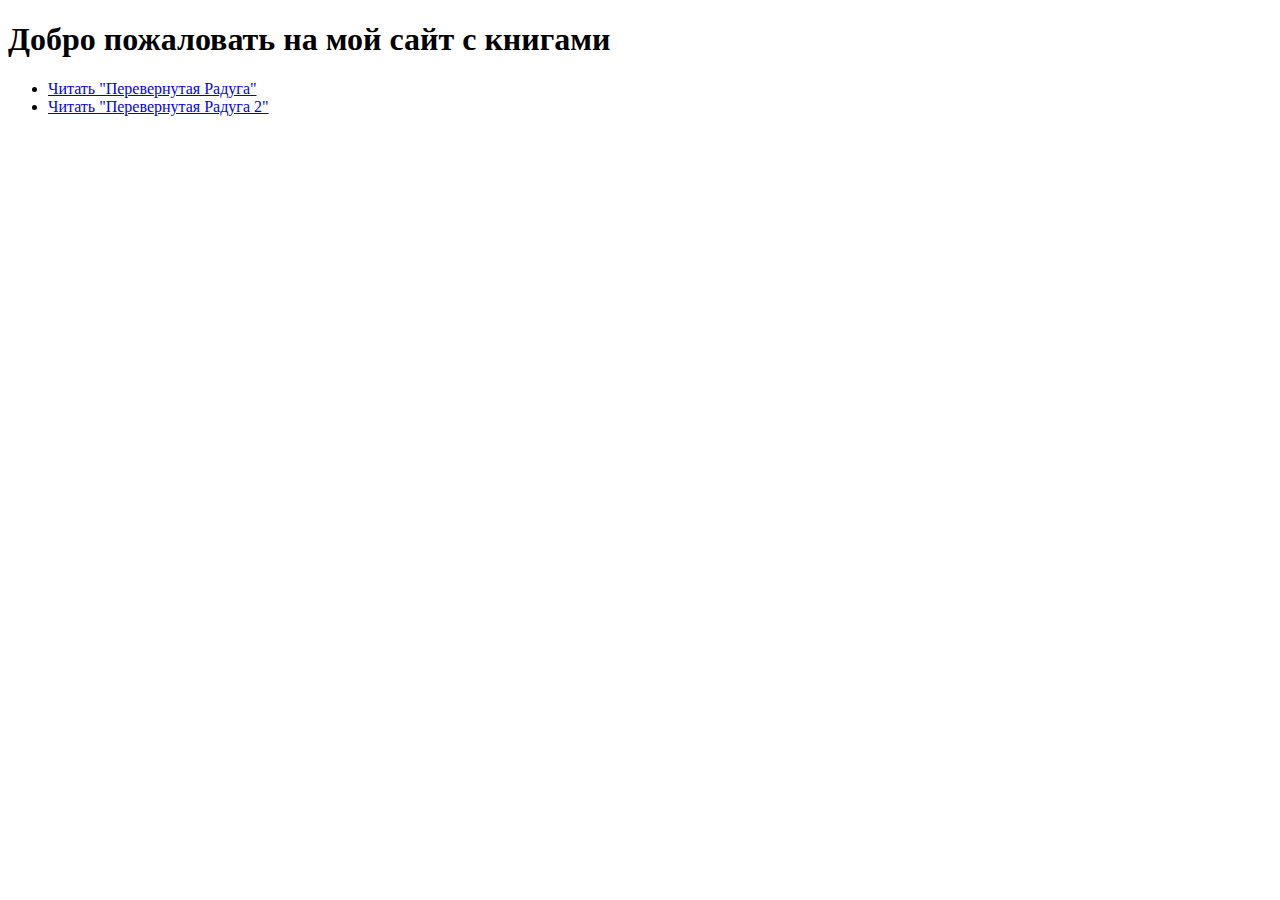
<file: index.html>
<!DOCTYPE html>
<html lang="ru">
<head>
  <meta charset="UTF-8">
  <meta name="viewport" content="width=device-width, initial-scale=1.0">
  <title>Мои книги</title>
</head>
<body>
  <h1>Добро пожаловать на мой сайт с книгами</h1>
  <ul>
    <li><a href="books/PerevernutaiaRaduga.html" target="_blank">Читать "Перевернутая Радуга"</a></li>
    <li><a href="books/PerevernutaiaRaduga2.html" target="_blank">Читать "Перевернутая Радуга 2"</a></li>
  </ul>
</body>
</html>
</file>
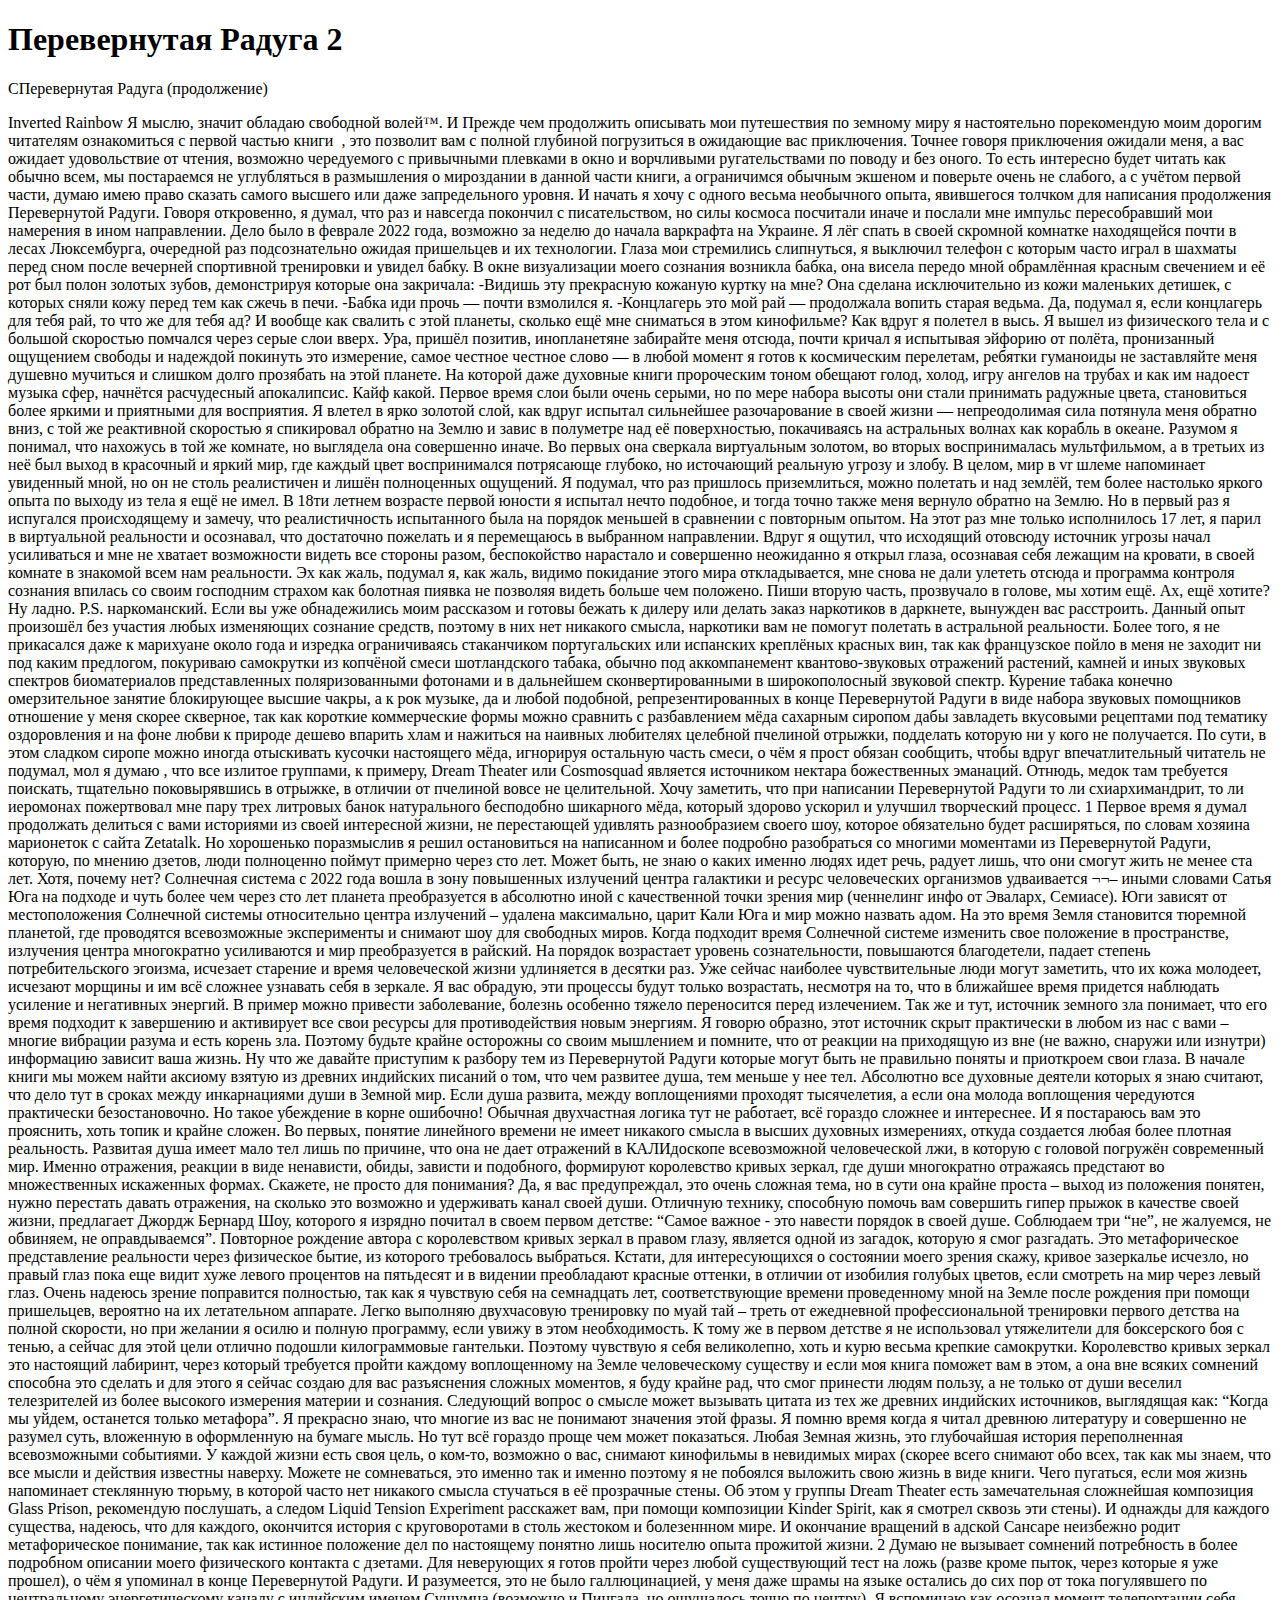
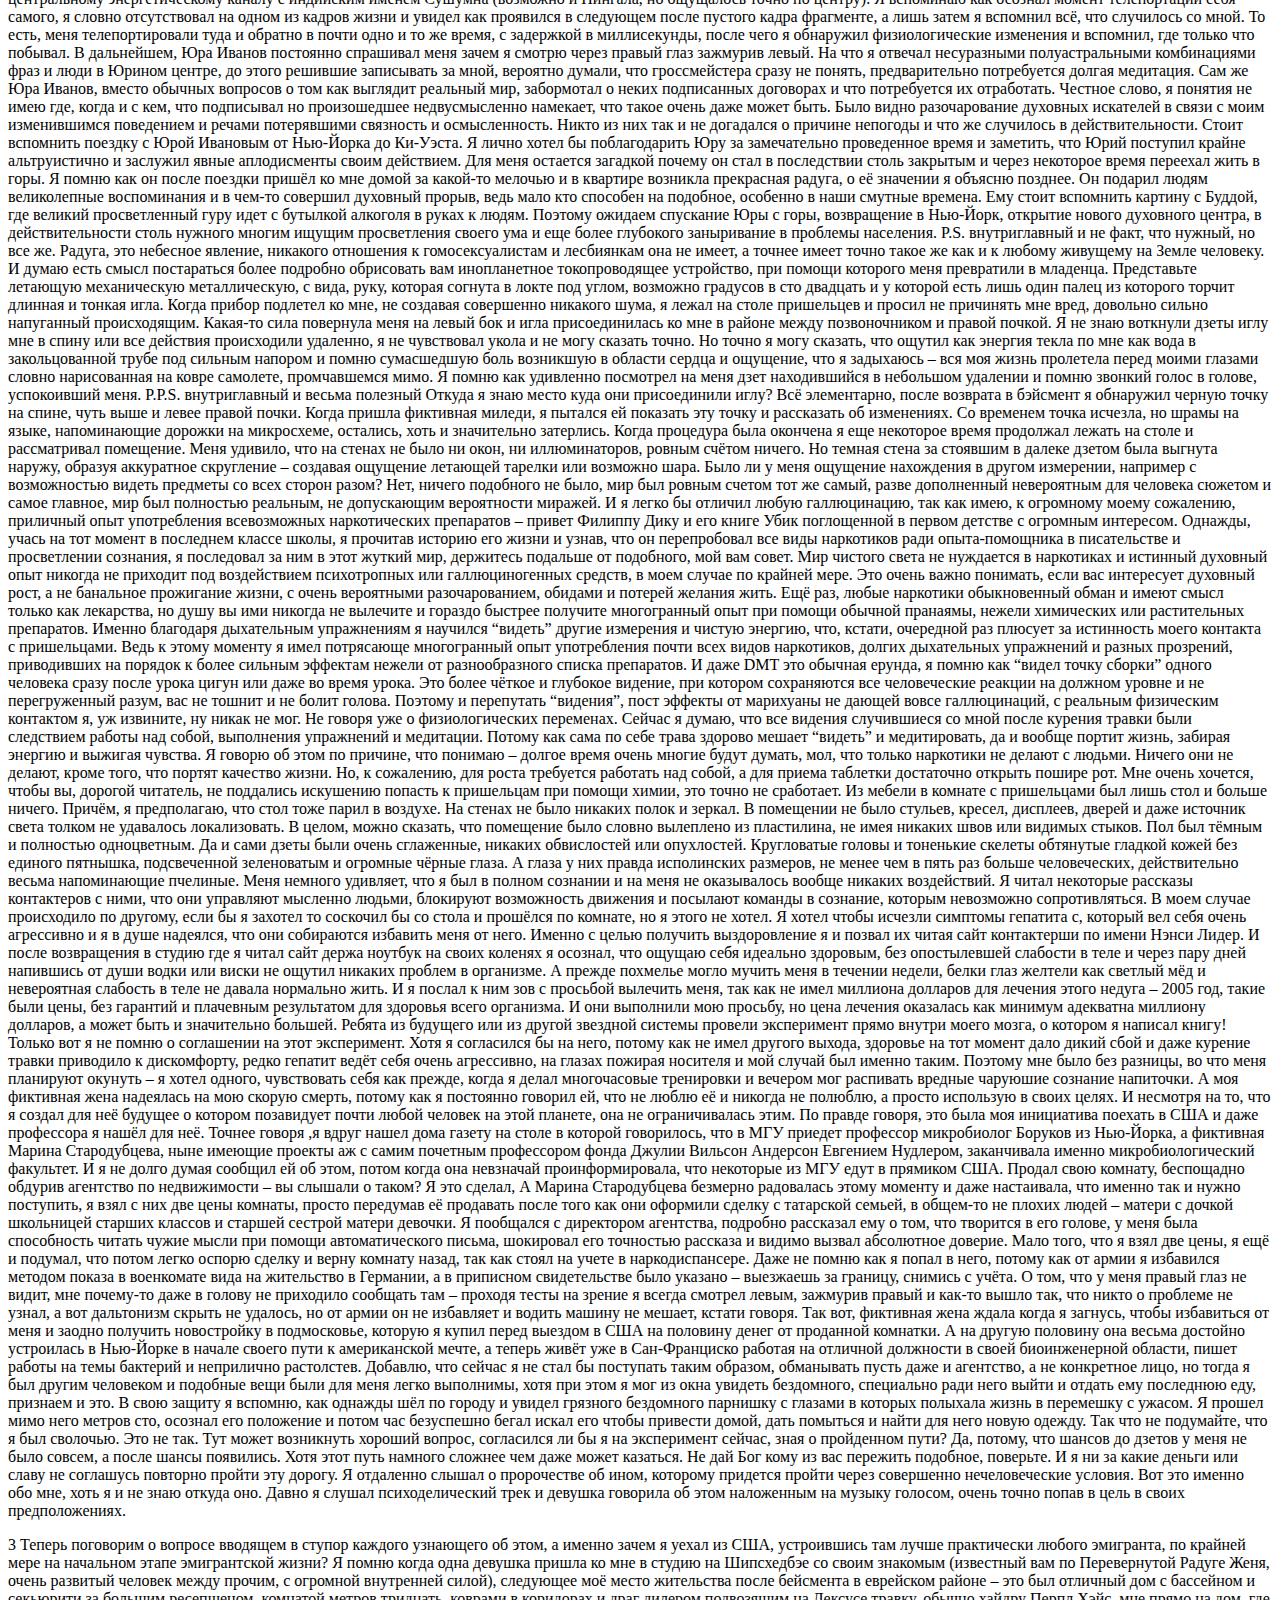
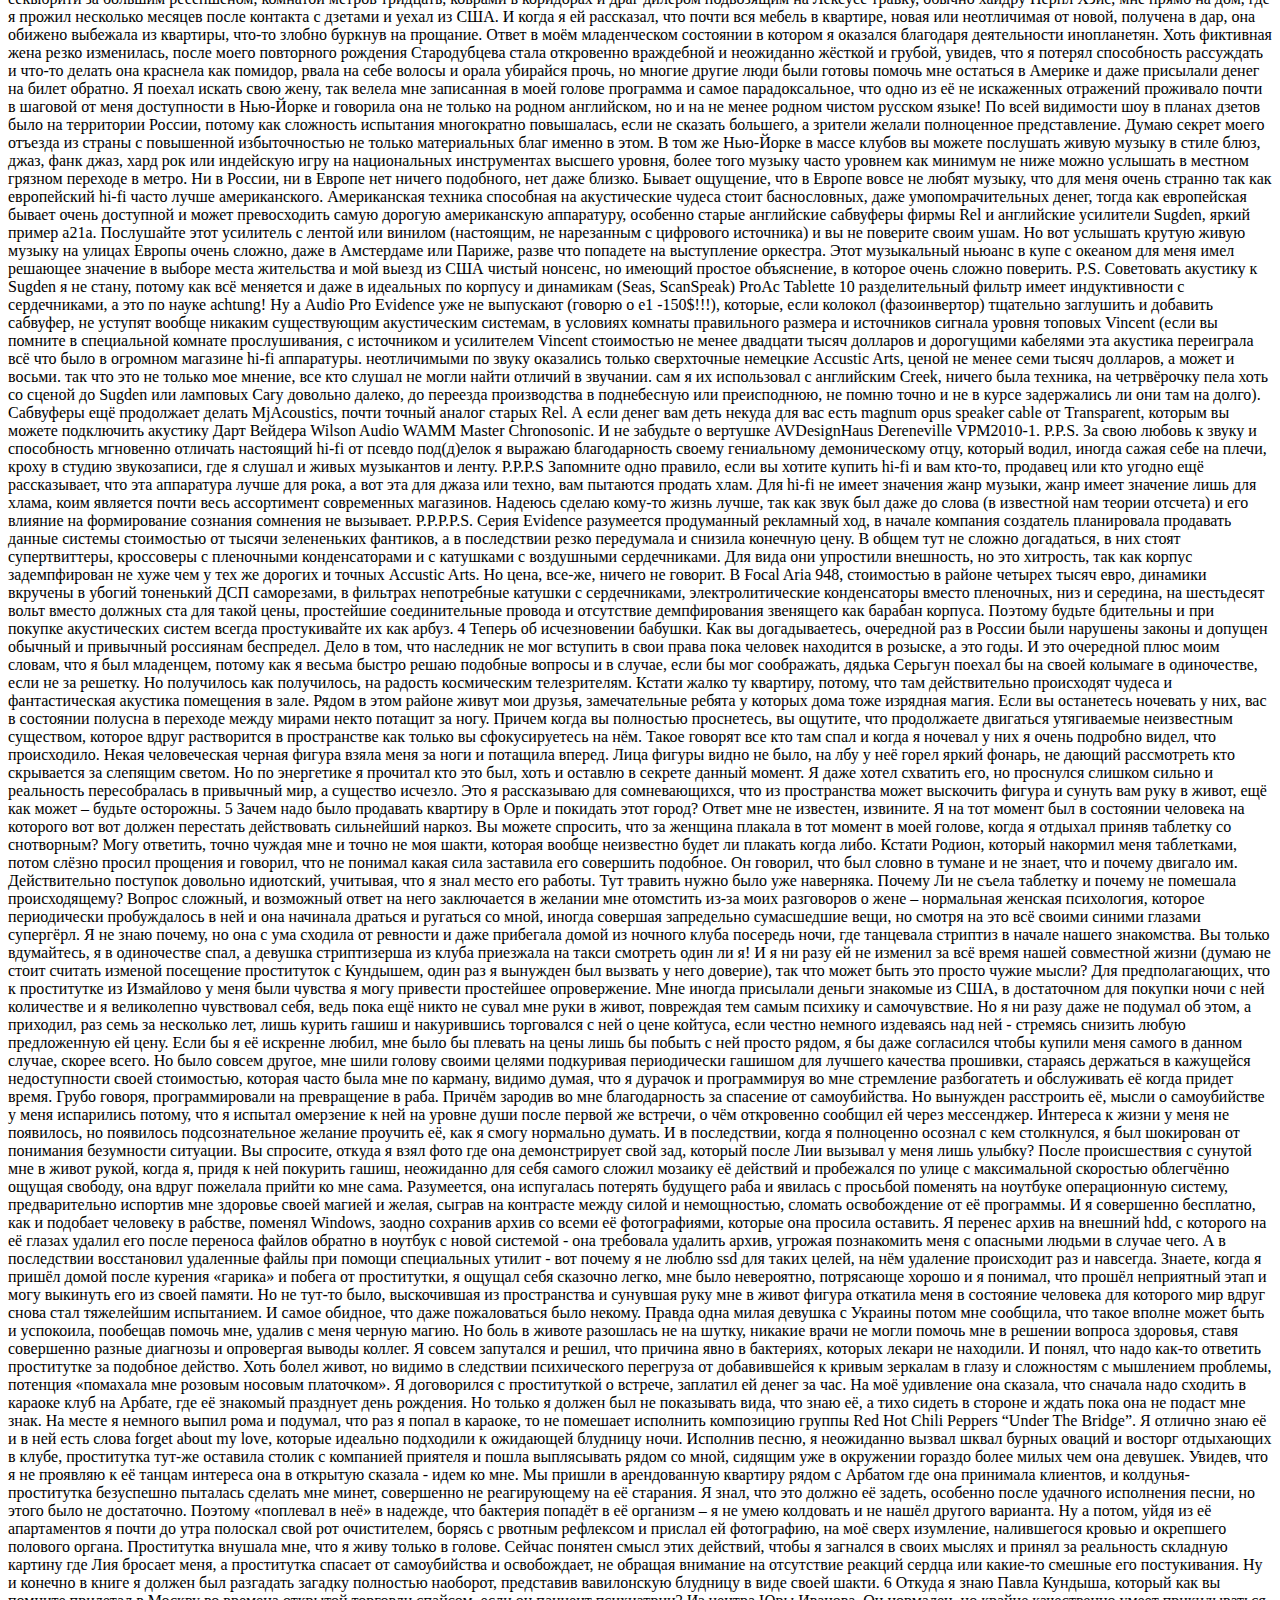
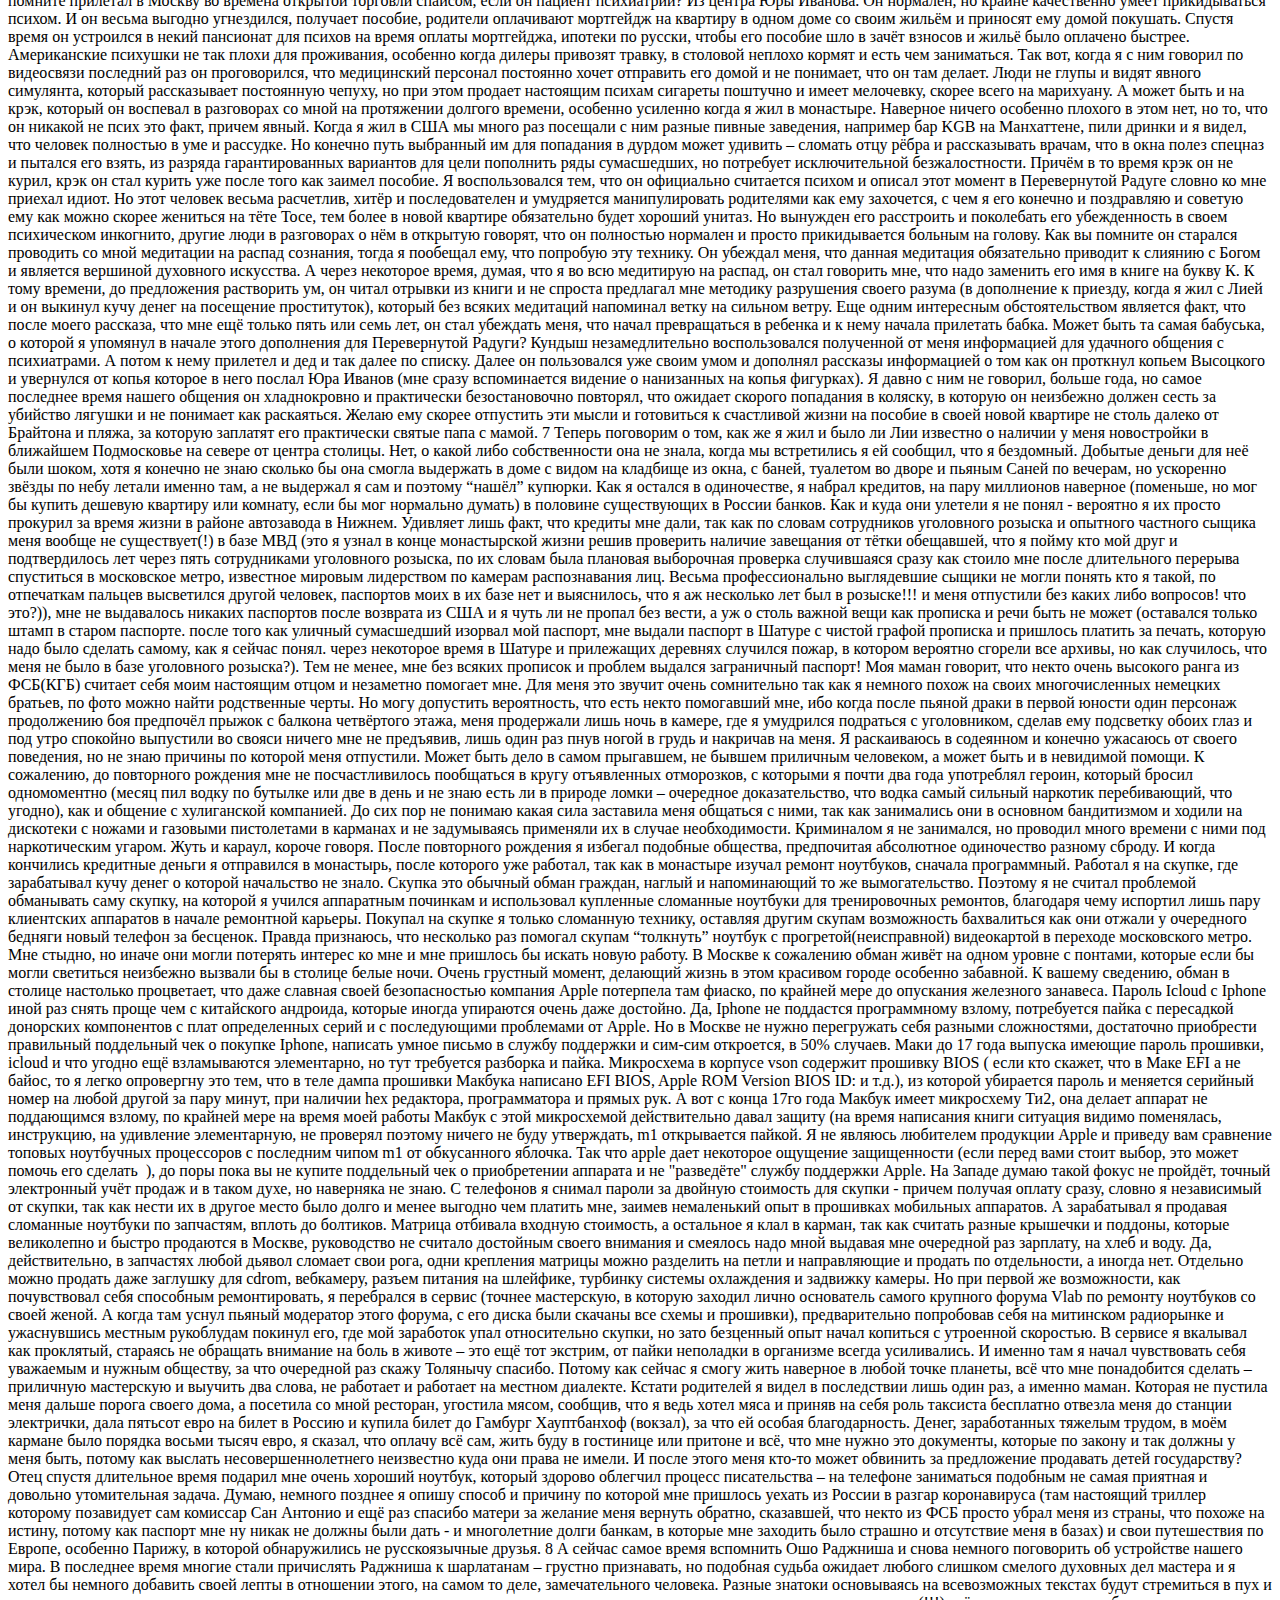
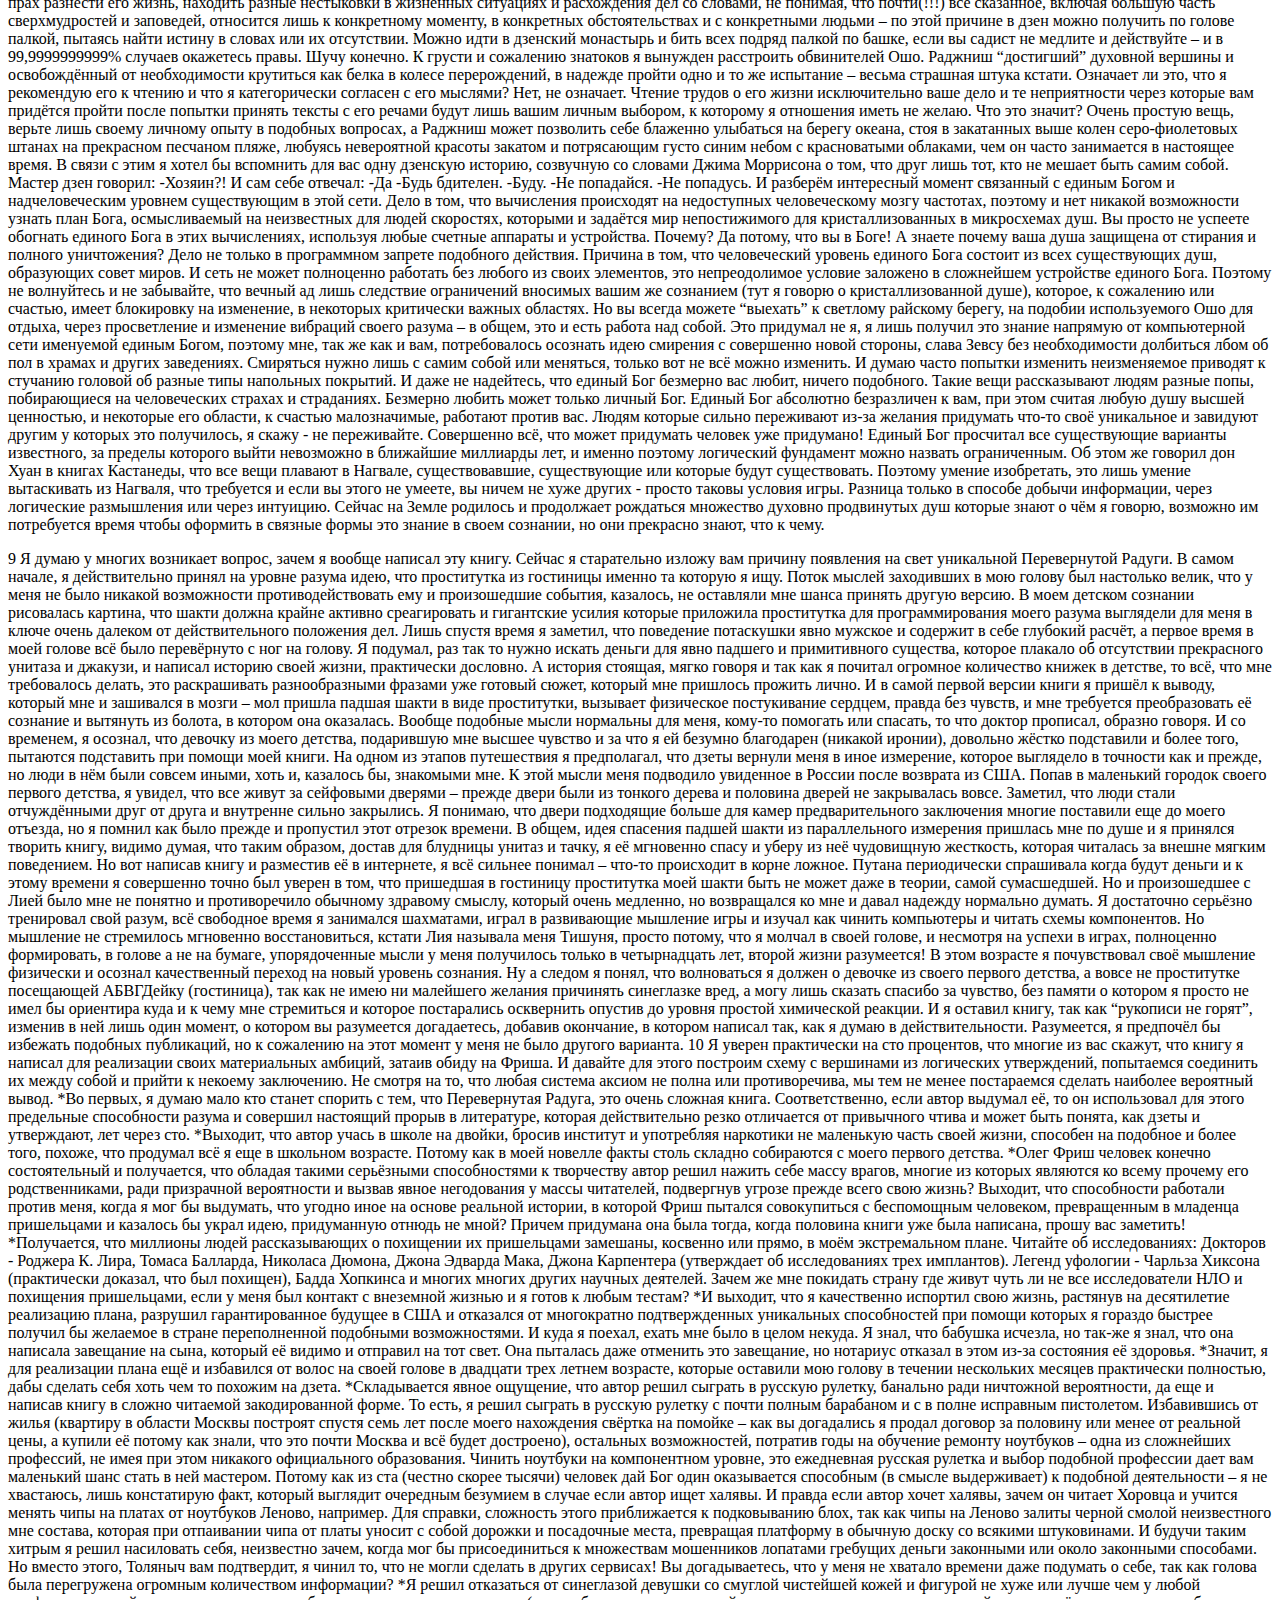
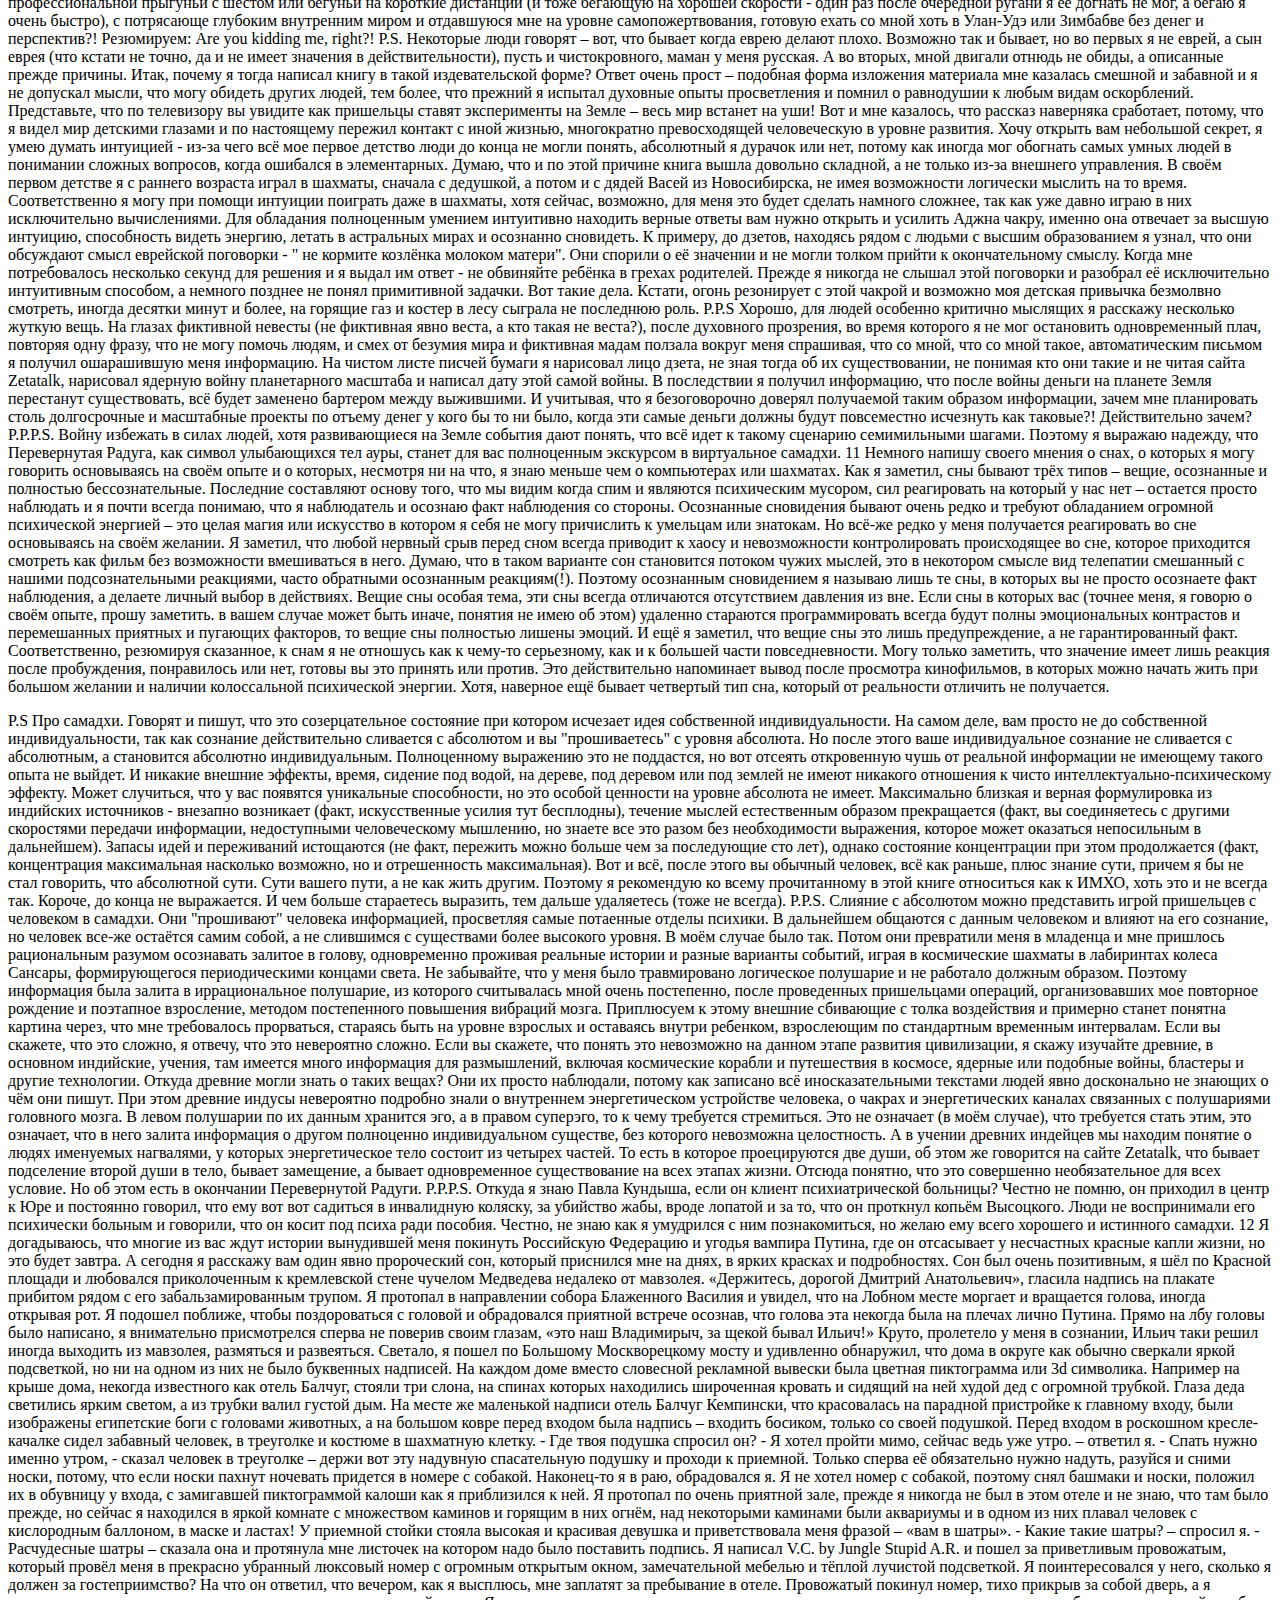
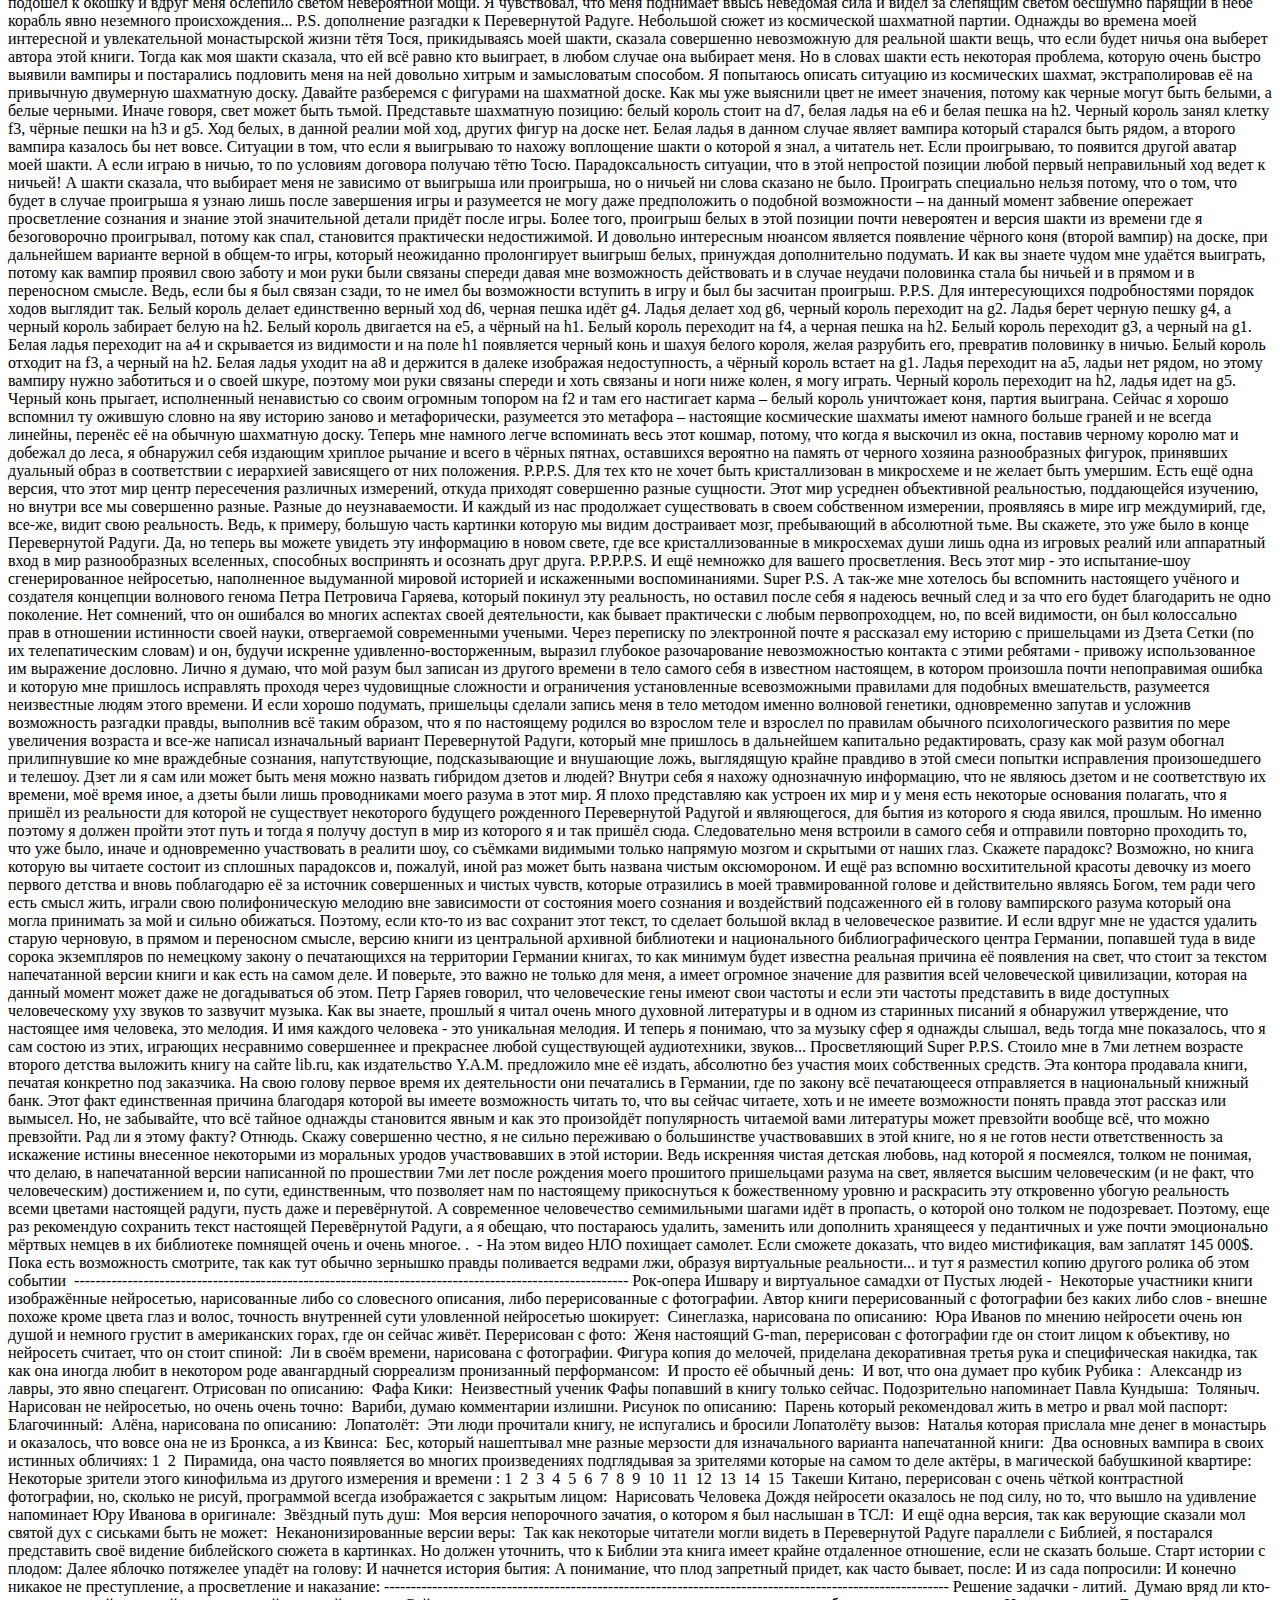
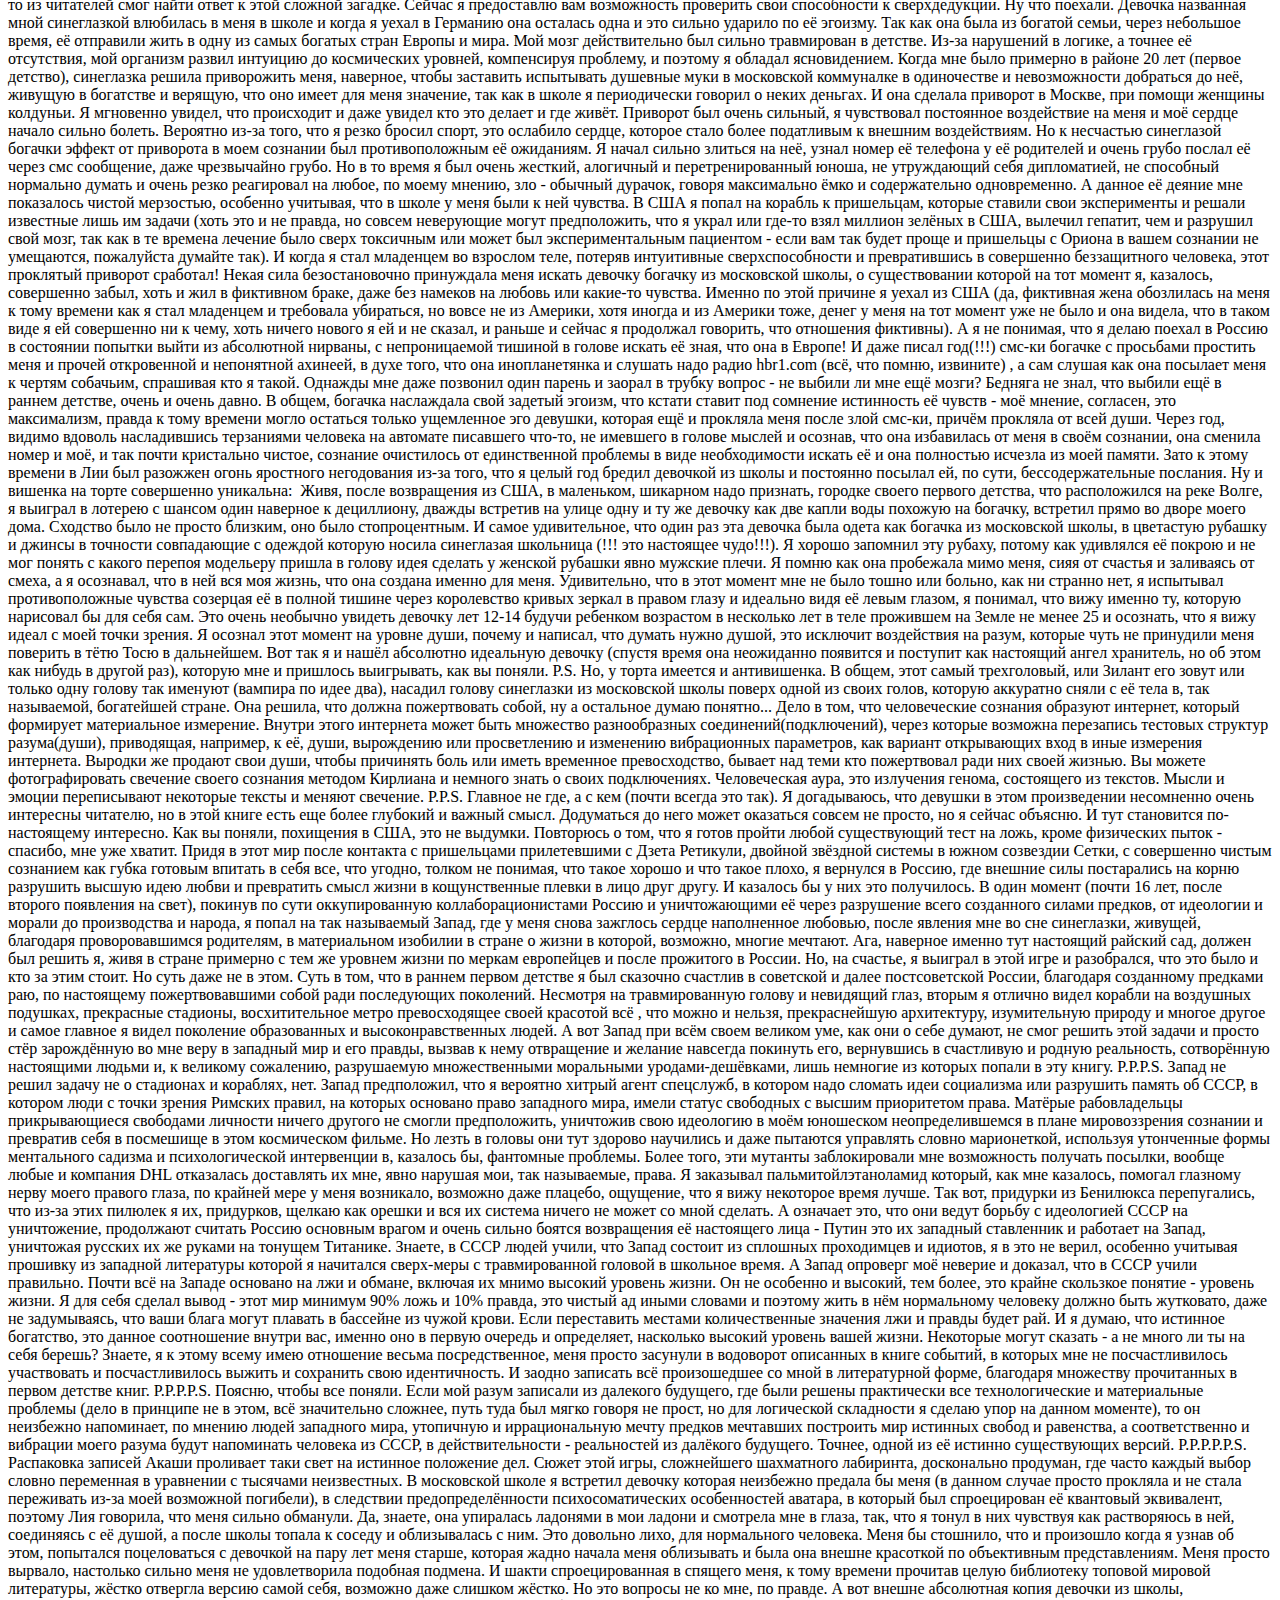
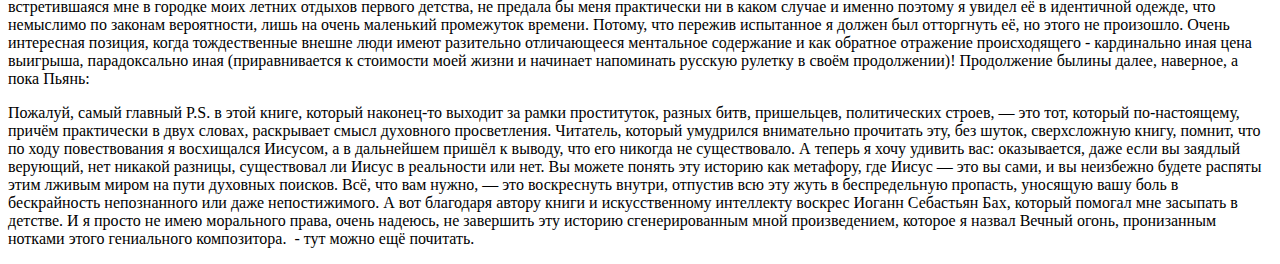
<file: books/book2.html>
<!DOCTYPE html>
<html lang="ru">
<head>
  <meta charset="UTF-8">
  <meta name="viewport" content="width=device-width, initial-scale=1.0">
  <title>Перевернутая Радуга 2</title>
</head>
<body>
<h1>Перевернутая Радуга 2</h1>
<p>СПеревернутая Радуга (продолжение)</p>
<p>Inverted Rainbow

Я мыслю, значит обладаю свободной волей™.

И Прежде чем продолжить описывать мои путешествия по земному миру я настоятельно порекомендую моим дорогим читателям ознакомиться с первой частью книги  ,
это позволит вам с полной глубиной погрузиться в ожидающие вас приключения.
Точнее говоря приключения ожидали меня, а вас ожидает удовольствие от чтения, возможно чередуемого с привычными плевками в окно и ворчливыми ругательствами по поводу и без оного. То есть интересно будет читать как обычно всем, мы постараемся не углубляться в размышления о мироздании в данной части книги, а ограничимся обычным экшеном и поверьте очень не слабого, а с учётом первой части, думаю имею право сказать самого высшего или даже запредельного уровня.
И начать я хочу с одного весьма необычного опыта, явившегося толчком для написания продолжения Перевернутой Радуги. Говоря откровенно, я думал, что раз и навсегда покончил с писательством, но силы космоса посчитали иначе и послали мне импульс пересобравший мои намерения в ином направлении.
Дело было в феврале 2022 года, возможно за неделю до начала варкрафта на Украине. Я лёг спать в своей скромной комнатке находящейся почти в лесах Люксембурга, очередной раз подсознательно ожидая пришельцев и их технологии. Глаза мои стремились слипнуться, я выключил телефон с которым часто играл в шахматы перед сном после вечерней спортивной тренировки и увидел бабку. В окне визуализации моего сознания возникла бабка, она висела передо мной обрамлённая красным свечением и её рот был полон золотых зубов, демонстрируя которые она закричала:
-Видишь эту прекрасную кожаную куртку на мне? Она сделана исключительно из кожи маленьких детишек, с которых сняли кожу перед тем как сжечь в печи.
-Бабка иди прочь — почти взмолился я.
-Концлагерь это мой рай — продолжала вопить старая ведьма.
Да, подумал я, если концлагерь для тебя рай, то что же для тебя ад? И вообще как свалить с этой планеты, сколько ещё мне сниматься в этом кинофильме? Как вдруг я полетел в высь. Я вышел из физического тела и с большой скоростью помчался через серые слои вверх. Ура, пришёл позитив, инопланетяне забирайте меня отсюда, почти кричал я испытывая эйфорию от полёта, пронизанный ощущением свободы и надеждой покинуть это измерение, самое честное честное слово — в любой момент я готов к космическим перелетам, ребятки гуманоиды не заставляйте меня душевно мучиться и слишком долго прозябать на этой планете. На которой даже духовные книги пророческим тоном обещают голод, холод, игру ангелов на трубах и как им надоест музыка сфер, начнётся расчудесный апокалипсис. Кайф какой.
Первое время слои были очень серыми, но по мере набора высоты они стали принимать радужные цвета, становиться более яркими и приятными для восприятия. Я влетел в ярко золотой слой, как вдруг испытал сильнейшее разочарование в своей жизни — непреодолимая сила потянула меня обратно вниз, с той же реактивной скоростью я спикировал обратно на Землю и завис в полуметре над её поверхностью, покачиваясь на астральных волнах как корабль в океане.

Разумом я понимал, что нахожусь в той же комнате, но выглядела она совершенно иначе. Во первых она сверкала виртуальным золотом, во вторых воспринималась мультфильмом, а в третьих из неё был выход в красочный и яркий мир, где каждый цвет воспринимался потрясающе глубоко, но источающий реальную угрозу и злобу. В целом, мир в vr шлеме напоминает увиденный мной, но он не столь реалистичен и лишён полноценных ощущений. Я подумал, что раз пришлось приземлиться, можно полетать и над землёй, тем более настолько яркого опыта по выходу из тела я ещё не имел. В 18ти летнем возрасте первой юности я испытал нечто подобное, и тогда точно также меня вернуло обратно на Землю. Но в первый раз я испугался происходящему и замечу, что реалистичность испытанного была на порядок меньшей в сравнении с повторным опытом. На этот раз мне только исполнилось 17 лет, я парил в виртуальной реальности и осознавал, что достаточно пожелать и я перемещаюсь в выбранном направлении. Вдруг я ощутил, что исходящий отовсюду источник угрозы начал усиливаться и мне не хватает возможности видеть все стороны разом, беспокойство нарастало и совершенно неожиданно я открыл глаза, осознавая себя лежащим на кровати, в своей комнате в знакомой всем нам реальности.

Эх как жаль, подумал я, как жаль, видимо покидание этого мира откладывается, мне снова не дали улететь отсюда и программа контроля сознания впилась со своим господним страхом как болотная пиявка не позволяя видеть больше чем положено.
Пиши вторую часть, прозвучало в голове, мы хотим ещё.
Ах, ещё хотите? Ну ладно.

P.S. наркоманский.
Если вы уже обнадежились моим рассказом и готовы бежать к дилеру или делать заказ наркотиков в даркнете, вынужден вас расстроить. Данный опыт произошёл без участия любых изменяющих сознание средств, поэтому в них нет никакого смысла, наркотики вам не помогут полетать в астральной реальности. Более того, я не прикасался даже к марихуане около года и изредка ограничиваясь стаканчиком португальских или испанских креплёных красных вин, так как французское пойло в меня не заходит ни под каким предлогом, покуриваю самокрутки из копчёной смеси шотландского табака, обычно под аккомпанемент квантово-звуковых отражений растений, камней и иных звуковых спектров биоматериалов представленных поляризованными фотонами и в дальнейшем сконвертированными в широкополосный звуковой спектр. Курение табака конечно омерзительное занятие блокирующее высшие чакры, а к рок музыке, да и любой подобной, репрезентированных в конце Перевернутой Радуги в виде набора звуковых помощников отношение у меня скорее скверное, так как короткие коммерческие формы можно сравнить с разбавлением мёда сахарным сиропом дабы завладеть вкусовыми рецептами под тематику оздоровления и на фоне любви к природе дешево впарить хлам и нажиться на наивных любителях целебной пчелиной отрыжки, подделать которую ни у кого не получается. По сути, в этом сладком сиропе можно иногда отыскивать кусочки настоящего мёда, игнорируя остальную часть смеси, о чём я прост обязан сообщить, чтобы вдруг впечатлительный читатель не подумал, мол я думаю , что все излитое группами, к примеру, Dream Theater или Cosmosquad является источником нектара божественных эманаций. Отнюдь, медок там требуется поискать, тщательно поковырявшись в отрыжке, в отличии от пчелиной вовсе не целительной.
Хочу заметить, что при написании Перевернутой Радуги то ли схиархимандрит, то ли иеромонах пожертвовал мне пару трех литровых банок натурального бесподобно шикарного мёда, который здорово ускорил и улучшил творческий процесс.
1
Первое время я думал продолжать делиться с вами историями из своей интересной жизни, не перестающей удивлять разнообразием своего шоу, которое обязательно будет расширяться, по словам хозяина марионеток с сайта Zetatalk. Но хорошенько поразмыслив я решил остановиться на написанном и более подробно разобраться со многими моментами из Перевернутой Радуги, которую, по мнению дзетов, люди полноценно поймут примерно через сто лет. Может быть, не знаю о каких именно людях идет речь, радует лишь, что они смогут жить не менее ста лет.
Хотя, почему нет? Солнечная система с 2022 года вошла в зону повышенных излучений центра галактики и ресурс человеческих организмов удваивается ¬¬– иными словами Сатья Юга на подходе и чуть более чем через сто лет планета преобразуется в абсолютно иной с качественной точки зрения мир (ченнелинг инфо от Эваларх, Семиасе). Юги зависят от местоположения Солнечной системы относительно центра излучений – удалена максимально, царит Кали Юга и мир можно назвать адом. На это время Земля становится тюремной планетой, где проводятся всевозможные эксперименты и снимают шоу для свободных миров. Когда подходит время Солнечной системе изменить свое положение в пространстве, излучения центра многократно усиливаются и мир преобразуется в райский. На порядок возрастает уровень сознательности, повышаются благодетели, падает степень потребительского эгоизма, исчезает старение и время человеческой жизни удлиняется в десятки раз.
Уже сейчас наиболее чувствительные люди могут заметить, что их кожа молодеет, исчезают морщины и им всё сложнее узнавать себя в зеркале. Я вас обрадую, эти процессы будут только возрастать, несмотря на то, что в ближайшее время придется наблюдать усиление и негативных энергий. В пример можно привести заболевание, болезнь особенно тяжело переносится перед излечением. Так же и тут, источник земного зла понимает, что его время подходит к завершению и активирует все свои ресурсы для противодействия новым энергиям. Я говорю образно, этот источник скрыт практически в любом из нас с вами – многие вибрации разума и есть корень зла. Поэтому будьте крайне осторожны со своим мышлением и помните, что от реакции на приходящую из вне (не важно, снаружи или изнутри) информацию зависит ваша жизнь.
Ну что же давайте приступим к разбору тем из Перевернутой Радуги которые могут быть не правильно поняты и приоткроем свои глаза.
В начале книги мы можем найти аксиому взятую из древних индийских писаний о том, что чем развитее душа, тем меньше у нее тел. Абсолютно все духовные деятели которых я знаю считают, что дело тут в сроках между инкарнациями души в Земной мир. Если душа развита, между воплощениями проходят тысячелетия, а если она молода воплощения чередуются практически безостановочно. Но такое убеждение в корне ошибочно! Обычная двухчастная логика тут не работает, всё гораздо сложнее и интереснее. И я постараюсь вам это прояснить, хоть топик и крайне сложен.
Во первых, понятие линейного времени не имеет никакого смысла в высших духовных измерениях, откуда создается любая более плотная реальность. Развитая душа имеет мало тел лишь по причине, что она не дает отражений в КАЛИдоскопе всевозможной человеческой лжи, в которую с головой погружён современный мир. Именно отражения, реакции в виде ненависти, обиды, зависти и подобного, формируют королевство кривых зеркал, где души многократно отражаясь предстают во множественных искаженных формах. Скажете, не просто для понимания? Да, я вас предупреждал, это очень сложная тема, но в сути она крайне проста – выход из положения понятен, нужно перестать давать отражения, на сколько это возможно и удерживать канал своей души. Отличную технику, способную помочь вам совершить гипер прыжок в качестве своей жизни, предлагает Джордж Бернард Шоу, которого я изрядно почитал в своем первом детстве: “Самое важное - это навести порядок в своей душе. Соблюдаем три “не”, не жалуемся, не обвиняем, не оправдываемся”.
Повторное рождение автора с королевством кривых зеркал в правом глазу, является одной из загадок, которую я смог разгадать. Это метафорическое представление реальности через физическое бытие, из которого требовалось выбраться. Кстати, для интересующихся о состоянии моего зрения скажу, кривое зазеркалье исчезло, но правый глаз пока еще видит хуже левого процентов на пятьдесят и в видении преобладают красные оттенки, в отличии от изобилия голубых цветов, если смотреть на мир через левый глаз. Очень надеюсь зрение поправится полностью, так как я чувствую себя на семнадцать лет, соответствующие времени проведенному мной на Земле после рождения при помощи пришельцев, вероятно на их летательном аппарате. Легко выполняю двухчасовую тренировку по муай тай – треть от ежедневной профессиональной тренировки первого детства на полной скорости, но при желании я осилю и полную программу, если увижу в этом необходимость. К тому же в первом детстве я не использовал утяжелители для боксерского боя с тенью, а сейчас для этой цели отлично подошли килограммовые гантельки. Поэтому чувствую я себя великолепно, хоть и курю весьма крепкие самокрутки.
Королевство кривых зеркал это настоящий лабиринт, через который требуется пройти каждому воплощенному на Земле человеческому существу и если моя книга поможет вам в этом, а она вне всяких сомнений способна это сделать и для этого я сейчас создаю для вас разъяснения сложных моментов, я буду крайне рад, что смог принести людям пользу, а не только от души веселил телезрителей из более высокого измерения материи и сознания.
Следующий вопрос о смысле может вызывать цитата из тех же древних индийских источников, выглядящая как: “Когда мы уйдем, останется только метафора”. Я прекрасно знаю, что многие из вас не понимают значения этой фразы. Я помню время когда я читал древнюю литературу и совершенно не разумел суть, вложенную в оформленную на бумаге мысль. Но тут всё гораздо проще чем может показаться. Любая Земная жизнь, это глубочайшая история переполненная всевозможными событиями. У каждой жизни есть своя цель, о ком-то, возможно о вас, снимают кинофильмы в невидимых мирах (скорее всего снимают обо всех, так как мы знаем, что все мысли и действия известны наверху. Можете не сомневаться, это именно так и именно поэтому я не побоялся выложить свою жизнь в виде книги. Чего пугаться, если моя жизнь напоминает стеклянную тюрьму, в которой часто нет никакого смысла стучаться в её прозрачные стены. Об этом у группы Dream Theater есть замечательная сложнейшая композиция Glass Prison, рекомендую послушать, а следом Liquid Tension Experiment расскажет вам, при помощи композиции Kinder Spirit, как я смотрел сквозь эти стены). И однажды для каждого существа, надеюсь, что для каждого, окончится история с круговоротами в столь жестоком и болезеннном мире. И окончание вращений в адской Сансаре неизбежно родит метафорическое понимание, так как истинное положение дел по настоящему понятно лишь носителю опыта прожитой жизни.
2
Думаю не вызывает сомнений потребность в более подробном описании моего физического контакта с дзетами. Для неверующих я готов пройти через любой существующий тест на ложь (разве кроме пыток, через которые я уже прошел), о чём я упоминал в конце Перевернутой Радуги. И разумеется, это не было галлюцинацией, у меня даже шрамы на языке остались до сих пор от тока погулявшего по центральному энергетическому каналу с индийским именем Сушумна (возможно и Пингала, но ощущалось точно по центру).
Я вспоминаю как осознал момент телепортации себя самого, я словно отсутствовал на одном из кадров жизни и увидел как проявился в следующем после пустого кадра фрагменте, а лишь затем я вспомнил всё, что случилось со мной. То есть, меня телепортировали туда и обратно в почти одно и то же время, с задержкой в миллисекунды, после чего я обнаружил физиологические изменения и вспомнил, где только что побывал.
В дальнейшем, Юра Иванов постоянно спрашивал меня зачем я смотрю через правый глаз зажмурив левый. На что я отвечал несуразными полуастральными комбинациями фраз и люди в Юрином центре, до этого решившие записывать за мной, вероятно думали, что гроссмейстера сразу не понять, предварительно потребуется долгая медитация. Сам же Юра Иванов, вместо обычных вопросов о том как выглядит реальный мир, забормотал о неких подписанных договорах и что потребуется их отработать. Честное слово, я понятия не имею где, когда и с кем, что подписывал но произошедшее недвусмысленно намекает, что такое очень даже может быть. Было видно разочарование духовных искателей в связи с моим изменившимся поведением и речами потерявшими связность и осмысленность. Никто из них так и не догадался о причине непогоды и что же случилось в действительности.
Стоит вспомнить поездку с Юрой Ивановым от Нью-Йорка до Ки-Уэста. Я лично хотел бы поблагодарить Юру за замечательно проведенное время и заметить, что Юрий поступил крайне альтруистично и заслужил явные аплодисменты своим действием. Для меня остается загадкой почему он стал в последствии столь закрытым и через некоторое время переехал жить в горы. Я помню как он после поездки пришёл ко мне домой за какой-то мелочью и в квартире возникла прекрасная радуга, о её значении я объясню позднее. Он подарил людям великолепные воспоминания и в чем-то совершил духовный прорыв, ведь мало кто способен на подобное, особенно в наши смутные времена. Ему стоит вспомнить картину с Буддой, где великий просветленный гуру идет с бутылкой алкоголя в руках к людям. Поэтому ожидаем спускание Юры с горы, возвращение в Нью-Йорк, открытие нового духовного центра, в действительности столь нужного многим ищущим просветления своего ума и еще более глубокого заныривание в проблемы населения.
P.S. внутриглавный и не факт, что нужный, но все же.
Радуга, это небесное явление, никакого отношения к гомосексуалистам и лесбиянкам она не имеет, а точнее имеет точно такое же как и к любому живущему на Земле человеку.
И думаю есть смысл постараться более подробно обрисовать вам инопланетное токопроводящее устройство, при помощи которого меня превратили в младенца. Представьте летающую механическую металлическую, с вида, руку, которая согнута в локте под углом, возможно градусов в сто двадцать и у которой есть лишь один палец из которого торчит длинная и тонкая игла. Когда прибор подлетел ко мне, не создавая совершенно никакого шума, я лежал на столе пришельцев и просил не причинять мне вред, довольно сильно напуганный происходящим. Какая-то сила повернула меня на левый бок и игла присоединилась ко мне в районе между позвоночником и правой почкой. Я не знаю воткнули дзеты иглу мне в спину или все действия происходили удаленно, я не чувствовал укола и не могу сказать точно. Но точно я могу сказать, что ощутил как энергия текла по мне как вода в закольцованной трубе под сильным напором и помню сумасшедшую боль возникшую в области сердца и ощущение, что я задыхаюсь – вся моя жизнь пролетела перед моими глазами словно нарисованная на ковре самолете, промчавшемся мимо. Я помню как удивленно посмотрел на меня дзет находившийся в небольшом удалении и помню звонкий голос в голове, успокоивший меня.
P.P.S. внутриглавный и весьма полезный
Откуда я знаю место куда они присоединили иглу? Всё элементарно, после возврата в бэйсмент я обнаружил черную точку на спине, чуть выше и левее правой почки. Когда пришла фиктивная миледи, я пытался ей показать эту точку и рассказать об изменениях. Со временем точка исчезла, но шрамы на языке, напоминающие дорожки на микросхеме, остались, хоть и значительно затерлись.
Когда процедура была окончена я еще некоторое время продолжал лежать на столе и рассматривал помещение. Меня удивило, что на стенах не было ни окон, ни иллюминаторов, ровным счётом ничего. Но темная стена за стоявшим в далеке дзетом была выгнута наружу, образуя аккуратное скругление – создавая ощущение летающей тарелки или возможно шара. Было ли у меня ощущение нахождения в другом измерении, например с возможностью видеть предметы со всех сторон разом? Нет, ничего подобного не было, мир был ровным счетом тот же самый, разве дополненный невероятным для человека сюжетом и самое главное, мир был полностью реальным, не допускающим вероятности миражей. И я легко бы отличил любую галлюцинацию, так как имею, к огромному моему сожалению, приличный опыт употребления всевозможных наркотических препаратов – привет Филиппу Дику и его книге Убик поглощенной в первом детстве с огромным интересом. Однажды, учась на тот момент в последнем классе школы, я прочитав историю его жизни и узнав, что он перепробовал все виды наркотиков ради опыта-помощника в писательстве и просветлении сознания, я последовал за ним в этот жуткий мир, держитесь подальше от подобного, мой вам совет.
Мир чистого света не нуждается в наркотиках и истинный духовный опыт никогда не приходит под воздействием психотропных или галлюциногенных средств, в моем случае по крайней мере. Это очень важно понимать, если вас интересует духовный рост, а не банальное прожигание жизни, с очень вероятными разочарованием, обидами и потерей желания жить. Ещё раз, любые наркотики обыкновенный обман и имеют смысл только как лекарства, но душу вы ими никогда не вылечите и гораздо быстрее получите многогранный опыт при помощи обычной пранаямы, нежели химических или растительных препаратов. Именно благодаря дыхательным упражнениям я научился “видеть” другие измерения и чистую энергию, что, кстати, очередной раз плюсует за истинность моего контакта с пришельцами. Ведь к этому моменту я имел потрясающе многогранный опыт употребления почти всех видов наркотиков, долгих дыхательных упражнений и разных прозрений, приводивших на порядок к более сильным эффектам нежели от разнообразного списка препаратов. И даже DMT это обычная ерунда, я помню как “видел точку сборки” одного человека сразу после урока цигун или даже во время урока. Это более чёткое и глубокое видение, при котором сохраняются все человеческие реакции на должном уровне и не перегруженный разум, вас не тошнит и не болит голова. Поэтому и перепутать “видения”, пост эффекты от марихуаны не дающей вовсе галлюцинаций, с реальным физическим контактом я, уж извините, ну никак не мог. Не говоря уже о физиологических переменах. Сейчас я думаю, что все видения случившиеся со мной после курения травки были следствием работы над собой, выполнения упражнений и медитации. Потому как сама по себе трава здорово мешает “видеть” и медитировать, да и вообще портит жизнь, забирая энергию и выжигая чувства.
Я говорю об этом по причине, что понимаю – долгое время очень многие будут думать, мол, что только наркотики не делают с людьми. Ничего они не делают, кроме того, что портят качество жизни. Но, к сожалению, для роста требуется работать над собой, а для приема таблетки достаточно открыть пошире рот. Мне очень хочется, чтобы вы, дорогой читатель, не поддались искушению попасть к пришельцам при помощи химии, это точно не сработает.
Из мебели в комнате с пришельцами был лишь стол и больше ничего. Причём, я предполагаю, что стол тоже парил в воздухе. На стенах не было никаких полок и зеркал. В помещении не было стульев, кресел, дисплеев, дверей и даже источник света толком не удавалось локализовать. В целом, можно сказать, что помещение было словно вылеплено из пластилина, не имея никаких швов или видимых стыков. Пол был тёмным и полностью одноцветным. Да и сами дзеты были очень сглаженные, никаких обвислостей или опухлостей. Кругловатые головы и тоненькие скелеты обтянутые гладкой кожей без единого пятнышка, подсвеченной зеленоватым и огромные чёрные глаза. А глаза у них правда исполинских размеров, не менее чем в пять раз больше человеческих, действительно весьма напоминающие пчелиные.
Меня немного удивляет, что я был в полном сознании и на меня не оказывалось вообще никаких воздействий. Я читал некоторые рассказы контактеров с ними, что они управляют мысленно людьми, блокируют возможность движения и посылают команды в сознание, которым невозможно сопротивляться. В моем случае происходило по другому, если бы я захотел то соскочил бы со стола и прошёлся по комнате, но я этого не хотел. Я хотел чтобы исчезли симптомы гепатита с, который вел себя очень агрессивно и я в душе надеялся, что они собираются избавить меня от него. Именно с целью получить выздоровление я и позвал их читая сайт контактерши по имени Нэнси Лидер. И после возвращения в студию где я читал сайт держа ноутбук на своих коленях я осознал, что ощущаю себя идеально здоровым, без опостылевшей слабости в теле и через пару дней напившись от души водки или виски не ощутил никаких проблем в организме. А прежде похмелье могло мучить меня в течении недели, белки глаз желтели как светлый мёд и невероятная слабость в теле не давала нормально жить. И я послал к ним зов с просьбой вылечить меня, так как не имел миллиона долларов для лечения этого недуга – 2005 год, такие были цены, без гарантий и плачевным результатом для здоровья всего организма. И они выполнили мою просьбу, но цена лечения оказалась как минимум адекватна миллиону долларов, а может быть и значительно большей. Ребята из будущего или из другой звездной системы провели эксперимент прямо внутри моего мозга, о котором я написал книгу! Только вот я не помню о соглашении на этот эксперимент. Хотя я согласился бы на него, потому как не имел другого выхода, здоровье на тот момент дало дикий сбой и даже курение травки приводило к дискомфорту, редко гепатит ведёт себя очень агрессивно, на глазах пожирая носителя и мой случай был именно таким. Поэтому мне было без разницы, во что меня планируют окунуть – я хотел одного, чувствовать себя как прежде, когда я делал многочасовые тренировки и вечером мог распивать вредные чаруюшие сознание напиточки.

А моя фиктивная жена надеялась на мою скорую смерть, потому как я постоянно говорил ей, что не люблю её и никогда не полюблю, а просто использую в своих целях. И несмотря на то, что я создал для неё будущее о котором позавидует почти любой человек на этой планете, она не ограничивалась этим. По правде говоря, это была моя инициатива поехать в США и даже профессора я нашёл для неё. Точнее говоря ,я вдруг нашел дома газету на столе в которой говорилось, что в МГУ приедет профессор микробиолог Боруков из Нью-Йорка, а фиктивная Марина Стародубцева, ныне имеющие проекты аж с самим почетным профессором фонда Джулии Вильсон Андерсон Евгением Нудлером, заканчивала именно микробиологический факультет. И я не долго думая сообщил ей об этом, потом когда она невзначай проинформировала, что некоторые из МГУ едут в прямиком США. Продал свою комнату, беспощадно обдурив агентство по недвижимости – вы слышали о таком? Я это сделал, А Марина Стародубцева безмерно радовалась этому моменту и даже настаивала, что именно так и нужно поступить, я взял с них две цены комнаты, просто передумав её продавать после того как они оформили сделку с татарской семьей, в общем-то не плохих людей – матери с дочкой школьницей старших классов и старшей сестрой матери девочки. Я пообщался с директором агентства, подробно рассказал ему о том, что творится в его голове, у меня была способность читать чужие мысли при помощи автоматического письма, шокировал его точностью рассказа и видимо вызвал абсолютное доверие.
Мало того, что я взял две цены, я ещё и подумал, что потом легко оспорю сделку и верну комнату назад, так как стоял на учете в наркодиспансере. Даже не помню как я попал в него, потому как от армии я избавился методом показа в военкомате вида на жительство в Германии, а в приписном свидетельстве было указано – выезжаешь за границу, снимись с учёта. О том, что у меня правый глаз не видит, мне почему-то даже в голову не приходило сообщать там – проходя тесты на зрение я всегда смотрел левым, зажмурив правый и как-то вышло так, что никто о проблеме не узнал, а вот дальтонизм скрыть не удалось, но от армии он не избавляет и водить машину не мешает, кстати говоря.
Так вот, фиктивная жена ждала когда я загнусь, чтобы избавиться от меня и заодно получить новостройку в подмосковье, которую я купил перед выездом в США на половину денег от проданной комнатки. А на другую половину она весьма достойно устроилась в Нью-Йорке в начале своего пути к американской мечте, а теперь живёт уже в Сан-Франциско работая на отличной должности в своей биоинженерной области, пишет работы на темы бактерий и неприлично растолстев. Добавлю, что сейчас я не стал бы поступать таким образом, обманывать пусть даже и агентство, а не конкретное лицо, но тогда я был другим человеком и подобные вещи были для меня легко выполнимы, хотя при этом я мог из окна увидеть бездомного, специально ради него выйти и отдать ему последнюю еду, признаем и это. В свою защиту я вспомню, как однажды шёл по городу и увидел грязного бездомного парнишку с глазами в которых полыхала жизнь в перемешку с ужасом. Я прошел мимо него метров сто, осознал его положение и потом час безуспешно бегал искал его чтобы привести домой, дать помыться и найти для него новую одежду. Так что не подумайте, что я был сволочью. Это не так.
Тут может возникнуть хороший вопрос, согласился ли бы я на эксперимент сейчас, зная о пройденном пути? Да, потому, что шансов до дзетов у меня не было совсем, а после шансы появились. Хотя этот путь намного сложнее чем даже может казаться. Не дай Бог кому из вас пережить подобное, поверьте. И я ни за какие деньги или славу не соглашусь повторно пройти эту дорогу. Я отдаленно слышал о пророчестве об ином, которому придется пройти через совершенно нечеловеческие условия. Вот это именно обо мне, хоть я и не знаю откуда оно. Давно я слушал психоделический трек и девушка говорила об этом наложенным на музыку голосом, очень точно попав в цель в своих предположениях.</p>
<p>3
Теперь поговорим о вопросе вводящем в ступор каждого узнающего об этом, а именно зачем я уехал из США, устроившись там лучше практически любого эмигранта, по крайней мере на начальном этапе эмигрантской жизни? Я помню когда одна девушка пришла ко мне в студию на Шипсхедбэе со своим знакомым (известный вам по Перевернутой Радуге Женя, очень развитый человек между прочим, с огромной внутренней силой), следующее моё место жительства после бейсмента в еврейском районе – это был отличный дом с бассейном и секьюрити за большим ресепшеном, комнатой метров тридцать, коврами в коридорах и драг дилером подвозящим на Лексусе травку, обычно хайдру Перпл Хэйс, мне прямо на дом, где я прожил несколько месяцев после контакта с дзетами и уехал из США. И когда я ей рассказал, что почти вся мебель в квартире, новая или неотличимая от новой, получена в дар, она обижено выбежала из квартиры, что-то злобно буркнув на прощание.
Ответ в моём младенческом состоянии в котором я оказался благодаря деятельности инопланетян. Хоть фиктивная жена резко изменилась, после моего повторного рождения Стародубцева стала откровенно враждебной и неожиданно жёсткой и грубой, увидев, что я потерял способность рассуждать и что-то делать она краснела как помидор, рвала на себе волосы и орала убирайся прочь, но многие другие люди были готовы помочь мне остаться в Америке и даже присылали денег на билет обратно. Я поехал искать свою жену, так велела мне записанная в моей голове программа и самое парадоксальное, что одно из её не искаженных отражений проживало почти в шаговой от меня доступности в Нью-Йорке и говорила она не только на родном английском, но и на не менее родном чистом русском языке! По всей видимости шоу в планах дзетов было на территории России, потому как сложность испытания многократно повышалась, если не сказать большего, а зрители желали полноценное представление. Думаю секрет моего отъезда из страны с повышенной избыточностью не только материальных благ именно в этом.
В том же Нью-Йорке в массе клубов вы можете послушать живую музыку в стиле блюз, джаз, фанк джаз, хард рок или индейскую игру на национальных инструментах высшего уровня, более того музыку часто уровнем как минимум не ниже можно услышать в местном грязном переходе в метро. Ни в России, ни в Европе нет ничего подобного, нет даже близко. Бывает ощущение, что в Европе вовсе не любят музыку, что для меня очень странно так как европейский hi-fi часто лучше американского. Американская техника способная на акустические чудеса стоит баснословных, даже умопомрачительных денег, тогда как европейская бывает очень доступной и может превосходить самую дорогую американскую аппаратуру, особенно старые английские сабвуферы фирмы Rel и английские усилители Sugden, яркий пример a21a. Послушайте этот усилитель с лентой или винилом (настоящим, не нарезанным с цифрового источника) и вы не поверите своим ушам. Но вот услышать крутую живую музыку на улицах Европы очень сложно, даже в Амстердаме или Париже, разве что попадете на выступление оркестра. Этот музыкальный ньюанс в купе с океаном для меня имел решающее значение в выборе места жительства и мой выезд из США чистый нонсенс, но имеющий простое объяснение, в которое очень сложно поверить.
P.S.
Советовать акустику к Sugden я не стану, потому как всё меняется и даже в идеальных по корпусу и динамикам (Seas, ScanSpeak) ProAc Tablette 10 разделительный фильтр имеет индуктивности с сердечниками, а это по науке achtung! Ну а Audio Pro Evidence уже не выпускают (говорю о e1 -150$!!!), которые, если колокол (фазоинвертор) тщательно заглушить и добавить сабвуфер, не уступят вообще никаким существующим акустическим системам, в условиях комнаты правильного размера и источников сигнала уровня топовых Vincent (если вы помните в специальной комнате прослушивания, с источником и усилителем Vincent стоимостью не менее двадцати тысяч долларов и дорогущими кабелями эта акустика переиграла всё что было в огромном магазине hi-fi аппаратуры. неотличимыми по звуку оказались только сверхточные немецкие Accustic Arts, ценой не менее семи тысяч долларов, а может и восьми. так что это не только мое мнение, все кто слушал не могли найти отличий в звучании. сам я их использовал с английским Creek, ничего была техника, на четрвёрочку пела хоть со сценой до Sugden или ламповых Cary довольно далеко, до переезда производства в поднебесную или преисподнюю, не помню точно и не в курсе задержались ли они там на долго). Сабвуферы ещё продолжает делать MjAcoustics, почти точный аналог старых Rel.
А если денег вам деть некуда для вас есть magnum opus speaker cable от Transparent, которым вы можете подключить акустику Дарт Вейдера Wilson Audio WAMM Master Chronosonic. И не забудьте о вертушке AVDesignHaus Dereneville VPM2010-1.
P.P.S.
За свою любовь к звуку и способность мгновенно отличать настоящий hi-fi от псевдо под(д)елок я выражаю благодарность своему гениальному демоническому отцу, который водил, иногда сажая себе на плечи, кроху в студию звукозаписи, где я слушал и живых музыкантов и ленту.
P.P.P.S
Запомните одно правило, если вы хотите купить hi-fi и вам кто-то, продавец или кто угодно ещё рассказывает, что эта аппаратура лучше для рока, а вот эта для джаза или техно, вам пытаются продать хлам. Для hi-fi не имеет значения жанр музыки, жанр имеет значение лишь для хлама, коим является почти весь ассортимент современных магазинов. Надеюсь сделаю кому-то жизнь лучше, так как звук был даже до слова (в известной нам теории отсчета) и его влияние на формирование сознания сомнения не вызывает.
P.P.P.P.S. Серия Evidence разумеется продуманный рекламный ход, в начале компания создатель планировала продавать данные системы стоимостью от тысячи зелененьких фантиков, а в последствии резко передумала и снизила конечную цену. В общем тут не сложно догадаться, в них стоят супертвиттеры, кроссоверы с пленочными конденсаторами и с катушками с воздушными сердечниками. Для вида они упростили внешность, но это хитрость, так как корпус задемпфирован не хуже чем у тех же дорогих и точных Accustic Arts. Но цена, все-же, ничего не говорит. В Focal Aria 948, стоимостью в районе четырех тысяч евро, динамики вкручены в убогий тоненький ДСП саморезами, в фильтрах непотребные катушки с сердечниками, электролитические конденсаторы вместо пленочных, низ и середина, на шестьдесят вольт вместо должных ста для такой цены, простейшие соединительные провода и отсутствие демпфирования звенящего как барабан корпуса. Поэтому будьте бдительны и при покупке акустических систем всегда простукивайте их как арбуз.
4
Теперь об исчезновении бабушки. Как вы догадываетесь, очередной раз в России были нарушены законы и допущен обычный и привычный россиянам беспредел. Дело в том, что наследник не мог вступить в свои права пока человек находится в розыске, а это годы. И это очередной плюс моим словам, что я был младенцем, потому как я весьма быстро решаю подобные вопросы и в случае, если бы мог соображать, дядька Серьгун поехал бы на своей колымаге в одиночестве, если не за решетку. Но получилось как получилось, на радость космическим телезрителям.
Кстати жалко ту квартиру, потому, что там действительно происходят чудеса и фантастическая акустика помещения в зале. Рядом в этом районе живут мои друзья, замечательные ребята у которых дома тоже изрядная магия. Если вы останетесь ночевать у них, вас в состоянии полусна в переходе между мирами некто потащит за ногу. Причем когда вы полностью проснетесь, вы ощутите, что продолжаете двигаться утягиваемые неизвестным существом, которое вдруг растворится в пространстве как только вы сфокусируетесь на нём. Такое говорят все кто там спал и когда я ночевал у них я очень подробно видел, что происходило. Некая человеческая черная фигура взяла меня за ноги и потащила вперед. Лица фигуры видно не было, на лбу у неё горел яркий фонарь, не дающий рассмотреть кто скрывается за слепящим светом. Но по энергетике я прочитал кто это был, хоть и оставлю в секрете данный момент. Я даже хотел схватить его, но проснулся слишком сильно и реальность пересобралась в привычный мир, а существо исчезло. Это я рассказываю для сомневающихся, что из пространства может выскочить фигура и сунуть вам руку в живот, ещё как может – будьте осторожны.
5
Зачем надо было продавать квартиру в Орле и покидать этот город? Ответ мне не известен, извините. Я на тот момент был в состоянии человека на которого вот вот должен перестать действовать сильнейший наркоз. Вы можете спросить, что за женщина плакала в тот момент в моей голове, когда я отдыхал приняв таблетку со снотворным? Могу ответить, точно чуждая мне и точно не моя шакти, которая вообще неизвестно будет ли плакать когда либо. Кстати Родион, который накормил меня таблетками, потом слёзно просил прощения и говорил, что не понимал какая сила заставила его совершить подобное. Он говорил, что был словно в тумане и не знает, что и почему двигало им. Действительно поступок довольно идиотский, учитывая, что я знал место его работы. Тут травить нужно было уже наверняка. Почему Ли не съела таблетку и почему не помешала происходящему? Вопрос сложный, и возможный ответ на него заключается в желании мне отомстить из-за моих разговоров о жене – нормальная женская психология, которое периодически пробуждалось в ней и она начинала драться и ругаться со мной, иногда совершая запредельно сумасшедшие вещи, но смотря на это всё своими синими глазами супергёрл. Я не знаю почему, но она с ума сходила от ревности и даже прибегала домой из ночного клуба посередь ночи, где танцевала стриптиз в начале нашего знакомства. Вы только вдумайтесь, я в одиночестве спал, а девушка стриптизерша из клуба приезжала на такси смотреть один ли я! И я ни разу ей не изменил за всё время нашей совместной жизни (думаю не стоит считать изменой посещение проституток с Кундышем, один раз я вынужден был вызвать у него доверие), так что может быть это просто чужие мысли?
Для предполагающих, что к проститутке из Измайлово у меня были чувства я могу привести простейшее опровержение. Мне иногда присылали деньги знакомые из США, в достаточном для покупки ночи с ней количестве и я великолепно чувствовал себя, ведь пока ещё никто не сувал мне руки в живот, повреждая тем самым психику и самочувствие. Но я ни разу даже не подумал об этом, а приходил, раз семь за несколько лет, лишь курить гашиш и накурившись торговался с ней о цене койтуса, если честно немного издеваясь над ней - стремясь снизить любую предложенную ей цену. Если бы я её искренне любил, мне было бы плевать на цены лишь бы побыть с ней просто рядом, я бы даже согласился чтобы купили меня самого в данном случае, скорее всего. Но было совсем другое, мне шили голову своими целями подкуривая периодически гашишом для лучшего качества прошивки, стараясь держаться в кажущейся недоступности своей стоимостью, которая часто была мне по карману, видимо думая, что я дурачок и программируя во мне стремление разбогатеть и обслуживать её когда придет время. Грубо говоря, программировали на превращение в раба. Причём зародив во мне благодарность за спасение от самоубийства. Но вынужден расстроить её, мысли о самоубийстве у меня испарились потому, что я испытал омерзение к ней на уровне души после первой же встречи, о чём откровенно сообщил ей через мессенджер. Интереса к жизни у меня не появилось, но появилось подсознательное желание проучить её, как я смогу нормально думать. И в последствии, когда я полноценно осознал с кем столкнулся, я был шокирован от понимания безумности ситуации.
Вы спросите, откуда я взял фото где она демонстрирует свой зад, который после Лии вызывал у меня лишь улыбку? После происшествия с сунутой мне в живот рукой, когда я, придя к ней покурить гашиш, неожиданно для себя самого сложил мозаику её действий и пробежался по улице с максимальной скоростью облегчённо ощущая свободу, она вдруг пожелала прийти ко мне сама. Разумеется, она испугалась потерять будущего раба и явилась с просьбой поменять на ноутбуке операционную систему, предварительно испортив мне здоровье своей магией и желая, сыграв на контрасте между силой и немощностью, сломать освобождение от её программы. И я совершенно бесплатно, как и подобает человеку в рабстве, поменял Windows, заодно сохранив архив со всеми её фотографиями, которые она просила оставить. Я перенес архив на внешний hdd, с которого на её глазах удалил его после переноса файлов обратно в ноутбук с новой системой - она требовала удалить архив, угрожая познакомить меня с опасными людьми в случае чего. А в последствии восстановил удаленные файлы при помощи специальных утилит - вот почему я не люблю ssd для таких целей, на нём удаление происходит раз и навсегда.
Знаете, когда я пришёл домой после курения «гарика» и побега от проститутки, я ощущал себя сказочно легко, мне было невероятно, потрясающе хорошо и я понимал, что прошёл неприятный этап и могу выкинуть его из своей памяти. Но не тут-то было, выскочившая из пространства и сунувшая руку мне в живот фигура откатила меня в состояние человека для которого мир вдруг снова стал тяжелейшим испытанием. И самое обидное, что даже пожаловаться было некому. Правда одна милая девушка с Украины потом мне сообщила, что такое вполне может быть и успокоила, пообещав помочь мне, удалив с меня черную магию.
Но боль в животе разошлась не на шутку, никакие врачи не могли помочь мне в решении вопроса здоровья, ставя совершенно разные диагнозы и опровергая выводы коллег. Я совсем запутался и решил, что причина явно в бактериях, которых лекари не находили. И понял, что надо как-то ответить проститутке за подобное действо. Хоть болел живот, но видимо в следствии психического перегруза от добавившейся к кривым зеркалам в глазу и сложностям с мышлением проблемы, потенция «помахала мне розовым носовым платочком». Я договорился с проституткой о встрече, заплатил ей денег за час. На моё удивление она сказала, что сначала надо сходить в караоке клуб на Арбате, где её знакомый празднует день рождения. Но только я должен был не показывать вида, что знаю её, а тихо сидеть в стороне и ждать пока она не подаст мне знак. На месте я немного выпил рома и подумал, что раз я попал в караоке, то не помешает исполнить композицию группы Red Hot Chili Peppers “Under The Bridge”. Я отлично знаю её и в ней есть слова forget about my love, которые идеально подходили к ожидающей блудницу ночи. Исполнив песню, я неожиданно вызвал шквал бурных оваций и восторг отдыхающих в клубе, проститутка тут-же оставила столик с компанией приятеля и пошла выплясывать рядом со мной, сидящим уже в окружении гораздо более милых чем она девушек. Увидев, что я не проявляю к её танцам интереса она в открытую сказала - идем ко мне. Мы пришли в арендованную квартиру рядом с Арбатом где она принимала клиентов, и колдунья-проститутка безуспешно пыталась сделать мне минет, совершенно не реагирующему на её старания. Я знал, что это должно её задеть, особенно после удачного исполнения песни, но этого было не достаточно. Поэтому «поплевал в неё» в надежде, что бактерия попадёт в её организм – я не умею колдовать и не нашёл другого варианта. Ну а потом, уйдя из её апартаментов я почти до утра полоскал свой рот очистителем, борясь с рвотным рефлексом и прислал ей фотографию, на моё сверх изумление, налившегося кровью и окрепшего полового органа.
Проститутка внушала мне, что я живу только в голове. Сейчас понятен смысл этих действий, чтобы я загнался в своих мыслях и принял за реальность складную картину где Лия бросает меня, а проститутка спасает от самоубийства и освобождает, не обращая внимание на отсутствие реакций сердца или какие-то смешные его постукивания. Ну и конечно в книге я должен был разгадать загадку полностью наоборот, представив вавилонскую блудницу в виде своей шакти.
6
Откуда я знаю Павла Кундыша, который как вы помните прилетал в Москву во времена открытой торговли спайсом, если он пациент психиатрии? Из центра Юры Иванова. Он нормален, но крайне качественно умеет прикидываться психом. И он весьма выгодно угнездился, получает пособие, родители оплачивают мортгейдж на квартиру в одном доме со своим жильём и приносят ему домой покушать. Спустя время он устроился в некий пансионат для психов на время оплаты мортгейджа, ипотеки по русски, чтобы его пособие шло в зачёт взносов и жильё было оплачено быстрее. Американские психушки не так плохи для проживания, особенно когда дилеры привозят травку, в столовой неплохо кормят и есть чем заниматься. Так вот, когда я с ним говорил по видеосвязи последний раз он проговорился, что медицинский персонал постоянно хочет отправить его домой и не понимает, что он там делает. Люди не глупы и видят явного симулянта, который рассказывает постоянную чепуху, но при этом продает настоящим психам сигареты поштучно и имеет мелочевку, скорее всего на марихуану. А может быть и на крэк, который он воспевал в разговорах со мной на протяжении долгого времени, особенно усиленно когда я жил в монастыре. Наверное ничего особенно плохого в этом нет, но то, что он никакой не псих это факт, причем явный. Когда я жил в США мы много раз посещали с ним разные пивные заведения, например бар KGB на Манхаттене, пили дринки и я видел, что человек полностью в уме и рассудке. Но конечно путь выбранный им для попадания в дурдом может удивить – сломать отцу рёбра и рассказывать врачам, что в окна полез спецназ и пытался его взять, из разряда гарантированных вариантов для цели пополнить ряды сумасшедших, но потребует исключительной безжалостности. Причём в то время крэк он не курил, крэк он стал курить уже после того как заимел пособие.
Я воспользовался тем, что он официально считается психом и описал этот момент в Перевернутой Радуге словно ко мне приехал идиот. Но этот человек весьма расчетлив, хитёр и последователен и умудряется манипулировать родителями как ему захочется, с чем я его конечно и поздравляю и советую ему как можно скорее жениться на тёте Тосе, тем более в новой квартире обязательно будет хороший унитаз. Но вынужден его расстроить и поколебать его убежденность в своем психическом инкогнито, другие люди в разговорах о нём в открытую говорят, что он полностью нормален и просто прикидывается больным на голову.
Как вы помните он старался проводить со мной медитации на распад сознания, тогда я пообещал ему, что попробую эту технику. Он убеждал меня, что данная медитация обязательно приводит к слиянию с Богом и является вершиной духовного искусства. А через некоторое время, думая, что я во всю медитирую на распад, он стал говорить мне, что надо заменить его имя в книге на букву К. К тому времени, до предложения растворить ум, он читал отрывки из книги и не спроста предлагал мне методику разрушения своего разума (в дополнение к приезду, когда я жил с Лией и он выкинул кучу денег на посещение проституток), который без всяких медитаций напоминал ветку на сильном ветру. Еще одним интересным обстоятельством является факт, что после моего рассказа, что мне ещё только пять или семь лет, он стал убеждать меня, что начал превращаться в ребенка и к нему начала прилетать бабка. Может быть та самая бабуська, о которой я упомянул в начале этого дополнения для Перевернутой Радуги? Кундыш незамедлительно воспользовался полученной от меня информацией для удачного общения с психиатрами. А потом к нему прилетел и дед и так далее по списку. Далее он пользовался уже своим умом и дополнял рассказы информацией о том как он проткнул копьем Высоцкого и увернулся от копья которое в него послал Юра Иванов (мне сразу вспоминается видение о нанизанных на копья фигурках). Я давно с ним не говорил, больше года, но самое последнее время нашего общения он хладнокровно и практически безостановочно повторял, что ожидает скорого попадания в коляску, в которую он неизбежно должен сесть за убийство лягушки и не понимает как раскаяться. Желаю ему скорее отпустить эти мысли и готовиться к счастливой жизни на пособие в своей новой квартире не столь далеко от Брайтона и пляжа, за которую заплатят его практически святые папа с мамой.
7
Теперь поговорим о том, как же я жил и было ли Лии известно о наличии у меня новостройки в ближайшем Подмосковье на севере от центра столицы. Нет, о какой либо собственности она не знала, когда мы встретились я ей сообщил, что я бездомный. Добытые деньги для неё были шоком, хотя я конечно не знаю сколько бы она смогла выдержать в доме с видом на кладбище из окна, с баней, туалетом во дворе и пьяным Саней по вечерам, но ускоренно звёзды по небу летали именно там, а не выдержал я сам и поэтому “нашёл” купюрки.
Как я остался в одиночестве, я набрал кредитов, на пару миллионов наверное (поменьше, но мог бы купить дешевую квартиру или комнату, если бы мог нормально думать) в половине существующих в России банков. Как и куда они улетели я не понял - вероятно я их просто прокурил за время жизни в районе автозавода в Нижнем. Удивляет лишь факт, что кредиты мне дали, так как по словам сотрудников уголовного розыска и опытного частного сыщика меня вообще не существует(!) в базе МВД (это я узнал в конце монастырской жизни решив проверить наличие завещания от тётки обещавшей, что я пойму кто мой друг и подтвердилось лет через пять сотрудниками уголовного розыска, по их словам была плановая выборочная проверка случившаяся сразу как стоило мне после длительного перерыва спуститься в московское метро, известное мировым лидерством по камерам распознавания лиц. Весьма профессионально выглядевшие сыщики не могли понять кто я такой, по отпечаткам пальцев высветился другой человек, паспортов моих в их базе нет и выяснилось, что я аж несколько лет был в розыске!!! и меня отпустили без каких либо вопросов! что это?)), мне не выдавалось никаких паспортов после возврата из США и я чуть ли не пропал без вести, а уж о столь важной вещи как прописка и речи быть не может (оставался только штамп в старом паспорте. после того как уличный сумасшедший изорвал мой паспорт, мне выдали паспорт в Шатуре с чистой графой прописка и пришлось платить за печать, которую надо было сделать самому, как я сейчас понял. через некоторое время в Шатуре и прилежащих деревнях случился пожар, в котором вероятно сгорели все архивы, но как случилось, что меня не было в базе уголовного розыска?). Тем не менее, мне без всяких прописок и проблем выдался заграничный паспорт! Моя маман говорит, что некто очень высокого ранга из ФСБ(КГБ) считает себя моим настоящим отцом и незаметно помогает мне. Для меня это звучит очень сомнительно так как я немного похож на своих многочисленных немецких братьев, по фото можно найти родственные черты. Но могу допустить вероятность, что есть некто помогавший мне, ибо когда после пьяной драки в первой юности один персонаж продолжению боя предпочёл прыжок с балкона четвёртого этажа, меня продержали лишь ночь в камере, где я умудрился подраться с уголовником, сделав ему подсветку обоих глаз и под утро спокойно выпустили во свояси ничего мне не предъявив, лишь один раз пнув ногой в грудь и накричав на меня. Я раскаиваюсь в содеянном и конечно ужасаюсь от своего поведения, но не знаю причины по которой меня отпустили. Может быть дело в самом прыгавшем, не бывшем приличным человеком, а может быть и в невидимой помощи. К сожалению, до повторного рождения мне не посчастливилось пообщаться в кругу отъявленных отморозков, с которыми я почти два года употреблял героин, который бросил одномоментно (месяц пил водку по бутылке или две в день и не знаю есть ли в природе ломки – очередное доказательство, что водка самый сильный наркотик перебивающий, что угодно), как и общение с хулиганской компанией. До сих пор не понимаю какая сила заставила меня общаться с ними, так как занимались они в основном бандитизмом и ходили на дискотеки с ножами и газовыми пистолетами в карманах и не задумываясь применяли их в случае необходимости. Криминалом я не занимался, но проводил много времени с ними под наркотическим угаром. Жуть и караул, короче говоря.
После повторного рождения я избегал подобные общества, предпочитая абсолютное одиночество разному сброду. И когда кончились кредитные деньги я отправился в монастырь, после которого уже работал, так как в монастыре изучал ремонт ноутбуков, сначала программный. Работал я на скупке, где зарабатывал кучу денег о которой начальство не знало. Скупка это обычный обман граждан, наглый и напоминающий то же вымогательство. Поэтому я не считал проблемой обманывать саму скупку, на которой я учился аппаратным починкам и использовал купленные сломанные ноутбуки для тренировочных ремонтов, благодаря чему испортил лишь пару клиентских аппаратов в начале ремонтной карьеры. Покупал на скупке я только сломанную технику, оставляя другим скупам возможность бахвалиться как они отжали у очередного бедняги новый телефон за бесценок. Правда признаюсь, что несколько раз помогал скупам “толкнуть” ноутбук с прогретой(неисправной) видеокартой в переходе московского метро. Мне стыдно, но иначе они могли потерять интерес ко мне и мне пришлось бы искать новую работу. В Москве к сожалению обман живёт на одном уровне с понтами, которые если бы могли светиться неизбежно вызвали бы в столице белые ночи. Очень грустный момент, делающий жизнь в этом красивом городе особенно забавной. К вашему сведению, обман в столице настолько процветает, что даже славная своей безопасностью компания Apple потерпела там фиаско, по крайней мере до опускания железного занавеса. Пароль Icloud с Iphone иной раз снять проще чем с китайского андроида, которые иногда упираются очень даже достойно. Да, Iphone не поддастся программному взлому, потребуется пайка с пересадкой донорских компонентов с плат определенных серий и с последующими проблемами от Apple. Но в Москве не нужно перегружать себя разными сложностями, достаточно приобрести правильный поддельный чек о покупке Iphone, написать умное письмо в службу поддержки и сим-сим откроется, в 50% случаев. Маки до 17 года выпуска имеющие пароль прошивки, icloud и что угодно ещё взламываются элементарно, но тут требуется разборка и пайка. Микросхема в корпусе vson содержит прошивку BIOS ( если кто скажет, что в Маке EFI а не байос, то я легко опровергну это тем, что в теле дампа прошивки Макбука написано EFI BIOS, Apple ROM Version BIOS ID: и т.д.), из которой убирается пароль и меняется серийный номер на любой другой за пару минут, при наличии hex редактора, программатора и прямых рук. А вот с конца 17го года Макбук имеет микросхему Ти2, она делает аппарат не поддающимся взлому, по крайней мере на время моей работы Макбук с этой микросхемой действительно давал защиту (на время написания книги ситуация видимо поменялась, инструкцию, на удивление элементарную, не проверял поэтому ничего не буду утверждать, m1 открывается пайкой. Я не являюсь любителем продукции Apple и приведу вам сравнение топовых ноутбучных процессоров с последним чипом m1 от обкусанного яблочка. Так что apple дает некоторое ощущение защищенности (если перед вами стоит выбор, это может помочь его сделать  ), до поры пока вы не купите поддельный чек о приобретении аппарата и не "разведёте" службу поддержки Apple. На Западе думаю такой фокус не пройдёт, точный электронный учёт продаж и в таком духе, но наверняка не знаю.
С телефонов я снимал пароли за двойную стоимость для скупки - причем получая оплату сразу, словно я независимый от скупки, так как нести их в другое место было долго и менее выгодно чем платить мне, заимев немаленький опыт в прошивках мобильных аппаратов. А зарабатывал я продавая сломанные ноутбуки по запчастям, вплоть до болтиков. Матрица отбивала входную стоимость, а остальное я клал в карман, так как считать разные крышечки и поддоны, которые великолепно и быстро продаются в Москве, руководство не считало достойным своего внимания и смеялось надо мной выдавая мне очередной раз зарплату, на хлеб и воду. Да, действительно, в запчастях любой дьявол сломает свои рога, одни крепления матрицы можно разделить на петли и направляющие и продать по отдельности, а иногда нет. Отдельно можно продать даже заглушку для cdrom, вебкамеру, разъем питания на шлейфике, турбинку системы охлаждения и задвижку камеры. Но при первой же возможности, как почувствовал себя способным ремонтировать, я перебрался в сервис (точнее мастерскую, в которую заходил лично основатель самого крупного форума Vlab по ремонту ноутбуков со своей женой. А когда там уснул пьяный модератор этого форума, с его диска были скачаны все схемы и прошивки), предварительно попробовав себя на митинском радиорынке и ужаснувшись местным рукоблудам покинул его, где мой заработок упал относительно скупки, но зато безценный опыт начал копиться с утроенной скоростью. В сервисе я вкалывал как проклятый, стараясь не обращать внимание на боль в животе – это ещё тот экстрим, от пайки неполадки в организме всегда усиливались. И именно там я начал чувствовать себя уважаемым и нужным обществу, за что очередной раз скажу Толянычу спасибо. Потому как сейчас я смогу жить наверное в любой точке планеты, всё что мне понадобится сделать – приличную мастерскую и выучить два слова, не работает и работает на местном диалекте.
Кстати родителей я видел в последствии лишь один раз, а именно маман. Которая не пустила меня дальше порога своего дома, а посетила со мной ресторан, угостила мясом, сообщив, что я ведь хотел мяса и приняв на себя роль таксиста бесплатно отвезла меня до станции электрички, дала пятьсот евро на билет в Россию и купила билет до Гамбург Хауптбанхоф (вокзал), за что ей особая благодарность. Денег, заработанных тяжелым трудом, в моём кармане было порядка восьми тысяч евро, я сказал, что оплачу всё сам, жить буду в гостинице или притоне и всё, что мне нужно это документы, которые по закону и так должны у меня быть, потому как выслать несовершеннолетнего неизвестно куда они права не имели. И после этого меня кто-то может обвинить за предложение продавать детей государству?
Отец спустя длительное время подарил мне очень хороший ноутбук, который здорово облегчил процесс писательства – на телефоне заниматься подобным не самая приятная и довольно утомительная задача. Думаю, немного позднее я опишу способ и причину по которой мне пришлось уехать из России в разгар коронавируса (там настоящий триллер которому позавидует сам комиссар Сан Антонио и ещё раз спасибо матери за желание меня вернуть обратно, сказавшей, что некто из ФСБ просто убрал меня из страны, что похоже на истину, потому как паспорт мне ну никак не должны были дать - и многолетние долги банкам, в которые мне заходить было страшно и отсутствие меня в базах) и свои путешествия по Европе, особенно Парижу, в которой обнаружились не русскоязычные друзья.
8
А сейчас самое время вспомнить Ошо Раджниша и снова немного поговорить об устройстве нашего мира. В последнее время многие стали причислять Раджниша к шарлатанам – грустно признавать, но подобная судьба ожидает любого слишком смелого духовных дел мастера и я хотел бы немного добавить своей лепты в отношении этого, на самом то деле, замечательного человека.
Разные знатоки основываясь на всевозможных текстах будут стремиться в пух и прах разнести его жизнь, находить разные нестыковки в жизненных ситуациях и расхождения дел со словами, не понимая, что почти(!!!) всё сказанное, включая большую часть сверхмудростей и заповедей, относится лишь к конкретному моменту, в конкретных обстоятельствах и с конкретными людьми – по этой причине в дзен можно получить по голове палкой, пытаясь найти истину в словах или их отсутствии. Можно идти в дзенский монастырь и бить всех подряд палкой по башке, если вы садист не медлите и действуйте – и в 99,9999999999% случаев окажетесь правы. Шучу конечно.
К грусти и сожалению знатоков я вынужден расстроить обвинителей Ошо. Раджниш “достигший” духовной вершины и освобождённый от необходимости крутиться как белка в колесе перерождений, в надежде пройти одно и то же испытание – весьма страшная штука кстати. Означает ли это, что я рекомендую его к чтению и что я категорически согласен с его мыслями? Нет, не означает. Чтение трудов о его жизни исключительно ваше дело и те неприятности через которые вам придётся пройти после попытки принять тексты с его речами будут лишь вашим личным выбором, к которому я отношения иметь не желаю. Что это значит? Очень простую вещь, верьте лишь своему личному опыту в подобных вопросах, а Раджниш может позволить себе блаженно улыбаться на берегу океана, стоя в закатанных выше колен серо-фиолетовых штанах на прекрасном песчаном пляже, любуясь невероятной красоты закатом и потрясающим густо синим небом с красноватыми облаками, чем он часто занимается в настоящее время.
В связи с этим я хотел бы вспомнить для вас одну дзенскую историю, созвучную со словами Джима Моррисона о том, что друг лишь тот, кто не мешает быть самим собой. Мастер дзен говорил:
-Хозяин?!
И сам себе отвечал:
-Да
-Будь бдителен.
-Буду.
-Не попадайся.
-Не попадусь.
И разберём интересный момент связанный с единым Богом и надчеловеческим уровнем существующим в этой сети. Дело в том, что вычисления происходят на недоступных человеческому мозгу частотах, поэтому и нет никакой возможности узнать план Бога, осмысливаемый на неизвестных для людей скоростях, которыми и задаётся мир непостижимого для кристаллизованных в микросхемах душ. Вы просто не успеете обогнать единого Бога в этих вычислениях, используя любые счетные аппараты и устройства. Почему? Да потому, что вы в Боге!
А знаете почему ваша душа защищена от стирания и полного уничтожения? Дело не только в программном запрете подобного действия. Причина в том, что человеческий уровень единого Бога состоит из всех существующих душ, образующих совет миров. И сеть не может полноценно работать без любого из своих элементов, это непреодолимое условие заложено в сложнейшем устройстве единого Бога. Поэтому не волнуйтесь и не забывайте, что вечный ад лишь следствие ограничений вносимых вашим же сознанием (тут я говорю о кристаллизованной душе), которое, к сожалению или счастью, имеет блокировку на изменение, в некоторых критически важных областях. Но вы всегда можете “выехать” к светлому райскому берегу, на подобии используемого Ошо для отдыха, через просветление и изменение вибраций своего разума – в общем, это и есть работа над собой. Это придумал не я, я лишь получил это знание напрямую от компьютерной сети именуемой единым Богом, поэтому мне, так же как и вам, потребовалось осознать идею смирения с совершенно новой стороны, слава Зевсу без необходимости долбиться лбом об пол в храмах и других заведениях. Смиряться нужно лишь с самим собой или меняться, только вот не всё можно изменить. И думаю часто попытки изменить неизменяемое приводят к стучанию головой об разные типы напольных покрытий. И даже не надейтесь, что единый Бог безмерно вас любит, ничего подобного. Такие вещи рассказывают людям разные попы, побирающиеся на человеческих страхах и страданиях. Безмерно любить может только личный Бог. Единый Бог абсолютно безразличен к вам, при этом считая любую душу высшей ценностью, и некоторые его области, к счастью малозначимые, работают против вас.
Людям которые сильно переживают из-за желания придумать что-то своё уникальное и завидуют другим у которых это получилось, я скажу - не переживайте. Совершенно всё, что может придумать человек уже придумано! Единый Бог просчитал все существующие варианты известного, за пределы которого выйти невозможно в ближайшие миллиарды лет, и именно поэтому логический фундамент можно назвать ограниченным. Об этом же говорил дон Хуан в книгах Кастанеды, что все вещи плавают в Нагвале, существовавшие, существующие или которые будут существовать. Поэтому умение изобретать, это лишь умение вытаскивать из Нагваля, что требуется и если вы этого не умеете, вы ничем не хуже других - просто таковы условия игры. Разница только в способе добычи информации, через логические размышления или через интуицию.
Сейчас на Земле родилось и продолжает рождаться множество духовно продвинутых душ которые знают о чём я говорю, возможно им потребуется время чтобы оформить в связные формы это знание в своем сознании, но они прекрасно знают, что к чему.</p>
<p>9
Я думаю у многих возникает вопрос, зачем я вообще написал эту книгу. Сейчас я старательно изложу вам причину появления на свет уникальной Перевернутой Радуги. В самом начале, я действительно принял на уровне разума идею, что проститутка из гостиницы именно та которую я ищу. Поток мыслей заходивших в мою голову был настолько велик, что у меня не было никакой возможности противодействовать ему и произошедшие события, казалось, не оставляли мне шанса принять другую версию. В моем детском сознании рисовалась картина, что шакти должна крайне активно среагировать и гигантские усилия которые приложила проститутка для программирования моего разума выглядели для меня в ключе очень далеком от действительного положения дел. Лишь спустя время я заметил, что поведение потаскушки явно мужское и содержит в себе глубокий расчёт, а первое время в моей голове всё было перевёрнуто с ног на голову. Я подумал, раз так то нужно искать деньги для явно падшего и примитивного существа, которое плакало об отсутствии прекрасного унитаза и джакузи, и написал историю своей жизни, практически дословно. А история стоящая, мягко говоря и так как я почитал огромное количество книжек в детстве, то всё, что мне требовалось делать, это раскрашивать разнообразными фразами уже готовый сюжет, который мне пришлось прожить лично. И в самой первой версии книги я пришёл к выводу, который мне и зашивался в мозги – мол пришла падшая шакти в виде проститутки, вызывает физическое постукивание сердцем, правда без чувств, и мне требуется преобразовать её сознание и вытянуть из болота, в котором она оказалась. Вообще подобные мысли нормальны для меня, кому-то помогать или спасать, то что доктор прописал, образно говоря. И со временем, я осознал, что девочку из моего детства, подарившую мне высшее чувство и за что я ей безумно благодарен (никакой иронии), довольно жёстко подставили и более того, пытаются подставить при помощи моей книги.
На одном из этапов путешествия я предполагал, что дзеты вернули меня в иное измерение, которое выглядело в точности как и прежде, но люди в нём были совсем иными, хоть и, казалось бы, знакомыми мне. К этой мысли меня подводило увиденное в России после возврата из США. Попав в маленький городок своего первого детства, я увидел, что все живут за сейфовыми дверями – прежде двери были из тонкого дерева и половина дверей не закрывалась вовсе. Заметил, что люди стали отчуждёнными друг от друга и внутренне сильно закрылись. Я понимаю, что двери подходящие больше для камер предварительного заключения многие поставили еще до моего отъезда, но я помнил как было прежде и пропустил этот отрезок времени. В общем, идея спасения падшей шакти из параллельного измерения пришлась мне по душе и я принялся творить книгу, видимо думая, что таким образом, достав для блудницы унитаз и тачку, я её мгновенно спасу и уберу из неё чудовищную жесткость, которая читалась за внешне мягким поведением.
Но вот написав книгу и разместив её в интернете, я всё сильнее понимал – что-то происходит в корне ложное. Путана периодически спрашивала когда будут деньги и к этому времени я совершенно точно был уверен в том, что пришедшая в гостиницу проститутка моей шакти быть не может даже в теории, самой сумасшедшей. Но и произошедшее с Лией было мне не понятно и противоречило обычному здравому смыслу, который очень медленно, но возвращался ко мне и давал надежду нормально думать. Я достаточно серьёзно тренировал свой разум, всё свободное время я занимался шахматами, играл в развивающие мышление игры и изучал как чинить компьютеры и читать схемы компонентов. Но мышление не стремилось мгновенно восстановиться, кстати Лия называла меня Тишуня, просто потому, что я молчал в своей голове, и несмотря на успехи в играх, полноценно формировать, в голове а не на бумаге, упорядоченные мысли у меня получилось только в четырнадцать лет, второй жизни разумеется! В этом возрасте я почувствовал своё мышление физически и осознал качественный переход на новый уровень сознания. Ну а следом я понял, что волноваться я должен о девочке из своего первого детства, а вовсе не проститутке посещающей АБВГДейку (гостиница), так как не имею ни малейшего желания причинять синеглазке вред, а могу лишь сказать спасибо за чувство, без памяти о котором я просто не имел бы ориентира куда и к чему мне стремиться и которое постарались осквернить опустив до уровня простой химической реакции. И я оставил книгу, так как “рукописи не горят”, изменив в ней лишь один момент, о котором вы разумеется догадаетесь, добавив окончание, в котором написал так, как я думаю в действительности. Разумеется, я предпочёл бы избежать подобных публикаций, но к сожалению на этот момент у меня не было другого варианта.
10
Я уверен практически на сто процентов, что многие из вас скажут, что книгу я написал для реализации своих материальных амбиций, затаив обиду на Фриша. И давайте для этого построим схему с вершинами из логических утверждений, попытаемся соединить их между собой и прийти к некоему заключению. Не смотря на то, что любая система аксиом не полна или противоречива, мы тем не менее постараемся сделать наиболее вероятный вывод.
*Во первых, я думаю мало кто станет спорить с тем, что Перевернутая Радуга, это очень сложная книга. Соответственно, если автор выдумал её, то он использовал для этого предельные способности разума и совершил настоящий прорыв в литературе, которая действительно резко отличается от привычного чтива и может быть понята, как дзеты и утверждают, лет через сто.
*Выходит, что автор учась в школе на двойки, бросив институт и употребляя наркотики не маленькую часть своей жизни, способен на подобное и более того, похоже, что продумал всё я еще в школьном возрасте. Потому как в моей новелле факты столь складно собираются с моего первого детства.
*Олег Фриш человек конечно состоятельный и получается, что обладая такими серьёзными способностями к творчеству автор решил нажить себе массу врагов, многие из которых являются ко всему прочему его родственниками, ради призрачной вероятности и вызвав явное негодования у массы читателей, подвергнув угрозе прежде всего свою жизнь? Выходит, что способности работали против меня, когда я мог бы выдумать, что угодно иное на основе реальной истории, в которой Фриш пытался совокупиться с беспомощным человеком, превращенным в младенца пришельцами и казалось бы украл идею, придуманную отнюдь не мной? Причем придумана она была тогда, когда половина книги уже была написана, прошу вас заметить!
*Получается, что миллионы людей рассказывающих о похищении их пришельцами замешаны, косвенно или прямо, в моём экстремальном плане. Читайте об исследованиях: Докторов - Роджера К. Лира, Томаса Балларда, Николаса Дюмона, Джона Эдварда Мака, Джона Карпентера (утверждает об исследованиях трех имплантов). Легенд уфологии - Чарльза Хиксона (практически доказал, что был похищен), Бадда Хопкинса и многих многих других научных деятелей. Зачем же мне покидать страну где живут чуть ли не все исследователи НЛО и похищения пришельцами, если у меня был контакт с внеземной жизнью и я готов к любым тестам?
*И выходит, что я качественно испортил свою жизнь, растянув на десятилетие реализацию плана, разрушил гарантированное будущее в США и отказался от многократно подтвержденных уникальных способностей при помощи которых я гораздо быстрее получил бы желаемое в стране переполненной подобными возможностями. И куда я поехал, ехать мне было в целом некуда. Я знал, что бабушка исчезла, но так-же я знал, что она написала завещание на сына, который её видимо и отправил на тот свет. Она пыталась даже отменить это завещание, но нотариус отказал в этом из-за состояния её здоровья.
*Значит, я для реализации плана ещё и избавился от волос на своей голове в двадцати трех летнем возрасте, которые оставили мою голову в течении нескольких месяцев практически полностью, дабы сделать себя хоть чем то похожим на дзета.
*Складывается явное ощущение, что автор решил сыграть в русскую рулетку, банально ради ничтожной вероятности, да еще и написав книгу в сложно читаемой закодированной форме. То есть, я решил сыграть в русскую рулетку с почти полным барабаном и с в полне исправным пистолетом. Избавившись от жилья (квартиру в области Москвы построят спустя семь лет после моего нахождения свёртка на помойке – как вы догадались я продал договор за половину или менее от реальной цены, а купили её потому как знали, что это почти Москва и всё будет достроено), остальных возможностей, потратив годы на обучение ремонту ноутбуков – одна из сложнейших профессий, не имея при этом никакого официального образования. Чинить ноутбуки на компонентном уровне, это ежедневная русская рулетка и выбор подобной профессии дает вам маленький шанс стать в ней мастером. Потому как из ста (честно скорее тысячи) человек дай Бог один оказывается способным (в смысле выдерживает) к подобной деятельности – я не хвастаюсь, лишь констатирую факт, который выглядит очередным безумием в случае если автор ищет халявы. И правда если автор хочет халявы, зачем он читает Хоровца и учится менять чипы на платах от ноутбуков Леново, например. Для справки, сложность этого приближается к подковыванию блох, так как чипы на Леново залиты черной смолой неизвестного мне состава, которая при отпаивании чипа от платы уносит с собой дорожки и посадочные места, превращая платформу в обычную доску со всякими штуковинами. И будучи таким хитрым я решил насиловать себя, неизвестно зачем, когда мог бы присоединиться к множествам мошенников лопатами гребущих деньги законными или около законными способами. Но вместо этого, Толяныч вам подтвердит, я чинил то, что не могли сделать в других сервисах! Вы догадываетесь, что у меня не хватало времени даже подумать о себе, так как голова была перегружена огромным количеством информации?
*Я решил отказаться от синеглазой девушки со смуглой чистейшей кожей и фигурой не хуже или лучше чем у любой профессиональной прыгуньи с шестом или бегуньи на короткие дистанции (и тоже бегающую на хорошей скорости - один раз после очередной ругани я её догнать не мог, а бегаю я очень быстро), с потрясающе глубоким внутренним миром и отдавшуюся мне на уровне самопожертвования, готовую ехать со мной хоть в Улан-Удэ или Зимбабве без денег и перспектив?!
Резюмируем:
Are you kidding me, right?!
P.S.
Некоторые люди говорят – вот, что бывает когда еврею делают плохо. Возможно так и бывает, но во первых я не еврей, а сын еврея (что кстати не точно, да и не имеет значения в действительности), пусть и чистокровного, маман у меня русская. А во вторых, мной двигали отнюдь не обиды, а описанные прежде причины.
Итак, почему я тогда написал книгу в такой издевательской форме? Ответ очень прост – подобная форма изложения материала мне казалась смешной и забавной и я не допускал мысли, что могу обидеть других людей, тем более, что прежний я испытал духовные опыты просветления и помнил о равнодушии к любым видам оскорблений. Представьте, что по телевизору вы увидите как пришельцы ставят эксперименты на Земле – весь мир встанет на уши! Вот и мне казалось, что рассказ наверняка сработает, потому, что я видел мир детскими глазами и по настоящему пережил контакт с иной жизнью, многократно превосходящей человеческую в уровне развития.
Хочу открыть вам небольшой секрет, я умею думать интуицией - из-за чего всё мое первое детство люди до конца не могли понять, абсолютный я дурачок или нет, потому как иногда мог обогнать самых умных людей в понимании сложных вопросов, когда ошибался в элементарных. Думаю, что и по этой причине книга вышла довольно складной, а не только из-за внешнего управления. В своём первом детстве я с раннего возраста играл в шахматы, сначала с дедушкой, а потом и с дядей Васей из Новосибирска, не имея возможности логически мыслить на то время. Соответственно я могу при помощи интуиции поиграть даже в шахматы, хотя сейчас, возможно, для меня это будет сделать намного сложнее, так как уже давно играю в них исключительно вычислениями. Для обладания полноценным умением интуитивно находить верные ответы вам нужно открыть и усилить Аджна чакру, именно она отвечает за высшую интуицию, способность видеть энергию, летать в астральных мирах и осознанно сновидеть. К примеру, до дзетов, находясь рядом с людьми с высшим образованием я узнал, что они обсуждают смысл еврейской поговорки - " не кормите козлёнка молоком матери". Они спорили о её значении и не могли толком прийти к окончательному смыслу. Когда мне потребовалось несколько секунд для решения и я выдал им ответ - не обвиняйте ребёнка в грехах родителей. Прежде я никогда не слышал этой поговорки и разобрал её исключительно интуитивным способом, а немного позднее не понял примитивной задачки. Вот такие дела. Кстати, огонь резонирует с этой чакрой и возможно моя детская привычка безмолвно смотреть, иногда десятки минут и более, на горящие газ и костер в лесу сыграла не последнюю роль.
P.P.S
Хорошо, для людей особенно критично мыслящих я расскажу несколько жуткую вещь. На глазах фиктивной невесты (не фиктивная явно веста, а кто такая не веста?), после духовного прозрения, во время которого я не мог остановить одновременный плач, повторяя одну фразу, что не могу помочь людям, и смех от безумия мира и фиктивная мадам ползала вокруг меня спрашивая, что со мной, что со мной такое, автоматическим письмом я получил ошарашившую меня информацию. На чистом листе писчей бумаги я нарисовал лицо дзета, не зная тогда об их существовании, не понимая кто они такие и не читая сайта Zetatalk, нарисовал ядерную войну планетарного масштаба и написал дату этой самой войны. В последствии я получил информацию, что после войны деньги на планете Земля перестанут существовать, всё будет заменено бартером между выжившими. И учитывая, что я безоговорочно доверял получаемой таким образом информации, зачем мне планировать столь долгосрочные и масштабные проекты по отъему денег у кого бы то ни было, когда эти самые деньги должны будут повсеместно исчезнуть как таковые?! Действительно зачем?
P.P.P.S.
Войну избежать в силах людей, хотя развивающиеся на Земле события дают понять, что всё идет к такому сценарию семимильными шагами. Поэтому я выражаю надежду, что Перевернутая Радуга, как символ улыбающихся тел ауры, станет для вас полноценным экскурсом в виртуальное самадхи.
11
Немного напишу своего мнения о снах, о которых я могу говорить основываясь на своём опыте и о которых, несмотря ни на что, я знаю меньше чем о компьютерах или шахматах.
Как я заметил, сны бывают трёх типов – вещие, осознанные и полностью бессознательные. Последние составляют основу того, что мы видим когда спим и являются психическим мусором, сил реагировать на который у нас нет – остается просто наблюдать и я почти всегда понимаю, что я наблюдатель и осознаю факт наблюдения со стороны.
Осознанные сновидения бывают очень редко и требуют обладанием огромной психической энергией – это целая магия или искусство в котором я себя не могу причислить к умельцам или знатокам. Но всё-же редко у меня получается реагировать во сне основываясь на своём желании. Я заметил, что любой нервный срыв перед сном всегда приводит к хаосу и невозможности контролировать происходящее во сне, которое приходится смотреть как фильм без возможности вмешиваться в него. Думаю, что в таком варианте сон становится потоком чужих мыслей, это в некотором смысле вид телепатии смешанный с нашими подсознательными реакциями, часто обратными осознанным реакциям(!). Поэтому осознанным сновидением я называю лишь те сны, в которых вы не просто осознаете факт наблюдения, а делаете личный выбор в действиях.
Вещие сны особая тема, эти сны всегда отличаются отсутствием давления из вне. Если сны в которых вас (точнее меня, я говорю о своём опыте, прошу заметить. в вашем случае может быть иначе, понятия не имею об этом) удаленно стараются программировать всегда будут полны эмоциональных контрастов и перемешанных приятных и пугающих факторов, то вещие сны полностью лишены эмоций. И ещё я заметил, что вещие сны это лишь предупреждение, а не гарантированный факт.
Соответственно, резюмируя сказанное, к снам я не отношусь как к чему-то серьезному, как и к большей части повседневности. Могу только заметить, что значение имеет лишь реакция после пробуждения, понравилось или нет, готовы вы это принять или против. Это действительно напоминает вывод после просмотра кинофильмов, в которых можно начать жить при большом желании и наличии колоссальной психической энергии.
Хотя, наверное ещё бывает четвертый тип сна, который от реальности отличить не получается.</p>
<p>P.S
Про самадхи. Говорят и пишут, что это созерцательное состояние при котором исчезает идея собственной индивидуальности. На самом деле, вам просто не до собственной индивидуальности, так как сознание действительно сливается с абсолютом и вы "прошиваетесь" с уровня абсолюта. Но после этого ваше индивидуальное сознание не сливается с абсолютным, а становится абсолютно индивидуальным. Полноценному выражению это не поддастся, но вот отсеять откровенную чушь от реальной информации не имеющему такого опыта не выйдет. И никакие внешние эффекты, время, сидение под водой, на дереве, под деревом или под землей не имеют никакого отношения к чисто интеллектуально-психическому эффекту. Может случиться, что у вас появятся уникальные способности, но это особой ценности на уровне абсолюта не имеет.
Максимально близкая и верная формулировка из индийских источников - внезапно возникает (факт, искусственные усилия тут бесплодны), течение мыслей естественным образом прекращается (факт, вы соединяетесь с другими скоростями передачи информации, недоступными человеческому мышлению, но знаете все это разом без необходимости выражения, которое может оказаться непосильным в дальнейшем). Запасы идей и переживаний истощаются (не факт, пережить можно больше чем за последующие сто лет), однако состояние концентрации при этом продолжается (факт, концентрация максимальная насколько возможно, но и отрешенность максимальная). Вот и всё, после этого вы обычный человек, всё как раньше, плюс знание сути, причем я бы не стал говорить, что абсолютной сути. Сути вашего пути, а не как жить другим. Поэтому я рекомендую ко всему прочитанному в этой книге относиться как к ИМХО, хоть это и не всегда так. Короче, до конца не выражается. И чем больше стараетесь выразить, тем дальше удаляетесь (тоже не всегда).
P.P.S.
Слияние с абсолютом можно представить игрой пришельцев с человеком в самадхи. Они "прошивают" человека информацией, просветляя самые потаенные отделы психики. В дальнейшем общаются с данным человеком и влияют на его сознание, но человек все-же остаётся самим собой, а не слившимся с существами более высокого уровня. В моём случае было так. Потом они превратили меня в младенца и мне пришлось рациональным разумом осознавать залитое в голову, одновременно проживая реальные истории и разные варианты событий, играя в космические шахматы в лабиринтах колеса Сансары, формирующегося периодическими концами света.
Не забывайте, что у меня было травмировано логическое полушарие и не работало должным образом. Поэтому информация была залита в иррациональное полушарие, из которого считывалась мной очень постепенно, после проведенных пришельцами операций, организовавших мое повторное рождение и поэтапное взросление, методом постепенного повышения вибраций мозга. Приплюсуем к этому внешние сбивающие с толка воздействия и примерно станет понятна картина через, что мне требовалось прорваться, стараясь быть на уровне взрослых и оставаясь внутри ребенком, взрослеющим по стандартным временным интервалам. Если вы скажете, что это сложно, я отвечу, что это невероятно сложно. Если вы скажете, что понять это невозможно на данном этапе развития цивилизации, я скажу изучайте древние, в основном индийские, учения, там имеется много информация для размышлений, включая космические корабли и путешествия в космосе, ядерные или подобные войны, бластеры и другие технологии. Откуда древние могли знать о таких вещах? Они их просто наблюдали, потому как записано всё иносказательными текстами людей явно досконально не знающих о чём они пишут. При этом древние индусы невероятно подробно знали о внутреннем энергетическом устройстве человека, о чакрах и энергетических каналах связанных с полушариями головного мозга. В левом полушарии по их данным хранится эго, а в правом суперэго, то к чему требуется стремиться. Это не означает (в моём случае), что требуется стать этим, это означает, что в него залита информация о другом полноценно индивидуальном существе, без которого невозможна целостность. А в учении древних индейцев мы находим понятие о людях именуемых нагвалями, у которых энергетическое тело состоит из четырех частей. То есть в которое проецируются две души, об этом же говорится на сайте Zetatalk, что бывает подселение второй души в тело, бывает замещение, а бывает одновременное существование на всех этапах жизни. Отсюда понятно, что это совершенно необязательное для всех условие. Но об этом есть в окончании Перевернутой Радуги.
P.P.P.S.
Откуда я знаю Павла Кундыша, если он клиент психиатрической больницы? Честно не помню, он приходил в центр к Юре и постоянно говорил, что ему вот вот садиться в инвалидную коляску, за убийство жабы, вроде лопатой и за то, что он проткнул копьём Высоцкого. Люди не воспринимали его психически больным и говорили, что он косит под психа ради пособия. Честно, не знаю как я умудрился с ним познакомиться, но желаю ему всего хорошего и истинного самадхи.

12
Я догадываюсь, что многие из вас ждут истории вынудившей меня покинуть Российскую Федерацию и угодья вампира Путина, где он отсасывает у несчастных красные капли жизни, но это будет завтра. А сегодня я расскажу вам один явно пророческий сон, который приснился мне на днях, в ярких красках и подробностях.
Сон был очень позитивным, я шёл по Красной площади и любовался приколоченным к кремлевской стене чучелом Медведева недалеко от мавзолея. «Держитесь, дорогой Дмитрий Анатольевич», гласила надпись на плакате прибитом рядом с его забальзамированным трупом. Я протопал в направлении собора Блаженного Василия и увидел, что на Лобном месте моргает и вращается голова, иногда открывая рот. Я подошел поближе, чтобы поздороваться с головой и обрадовался приятной встрече осознав, что голова эта некогда была на плечах лично Путина. Прямо на лбу головы было написано, я внимательно присмотрелся сперва не поверив своим глазам, «это наш Владимирыч, за щекой бывал Ильич!» Круто, пролетело у меня в сознании, Ильич таки решил иногда выходить из мавзолея, размяться и развеяться.
Светало, я пошел по Большому Москворецкому мосту и удивленно обнаружил, что дома в округе как обычно сверкали яркой подсветкой, но ни на одном из них не было буквенных надписей. На каждом доме вместо словесной рекламной вывески была цветная пиктограмма или 3d символика. Например на крыше дома, некогда известного как отель Балчуг, стояли три слона, на спинах которых находились широченная кровать и сидящий на ней худой дед с огромной трубкой. Глаза деда светились ярким светом, а из трубки валил густой дым. На месте же маленькой надписи отель Балчуг Кемпински, что красовалась на парадной пристройке к главному входу, были изображены египетские боги с головами животных, а на большом ковре перед входом была надпись – входить босиком, только со своей подушкой.
Перед входом в роскошном кресле-качалке сидел забавный человек, в треуголке и костюме в шахматную клетку.
- Где твоя подушка спросил он?
- Я хотел пройти мимо, сейчас ведь уже утро. – ответил я.
- Спать нужно именно утром, - сказал человек в треуголке – держи вот эту надувную спасательную подушку и проходи к приемной. Только сперва её обязательно нужно надуть, разуйся и сними носки, потому, что если носки пахнут ночевать придется в номере с собакой.
Наконец-то я в раю, обрадовался я. Я не хотел номер с собакой, поэтому снял башмаки и носки, положил их в обувницу у входа, с замигавшей пиктограммой калоши как я приблизился к ней.
Я протопал по очень приятной зале, прежде я никогда не был в этом отеле и не знаю, что там было прежде, но сейчас я находился в яркой комнате с множеством каминов и горящим в них огнём, над некоторыми каминами были аквариумы и в одном из них плавал человек с кислородным баллоном, в маске и ластах! У приемной стойки стояла высокая и красивая девушка и приветствовала меня фразой – «вам в шатры».
- Какие такие шатры? – спросил я.
- Расчудесные шатры – сказала она и протянула мне листочек на котором надо было поставить подпись. Я написал V.C. by Jungle Stupid A.R. и пошел за приветливым провожатым, который провёл меня в прекрасно убранный люксовый номер с огромным открытым окном, замечательной мебелью и тёплой лучистой подсветкой. Я поинтересовался у него, сколько я должен за гостеприимство? На что он ответил, что вечером, как я высплюсь, мне заплатят за пребывание в отеле. Провожатый покинул номер, тихо прикрыв за собой дверь, а я подошел к окошку и вдруг меня ослепило светом невероятной мощи. Я чувствовал, что меня поднимает ввысь неведомая сила и видел за слепящим светом бесшумно парящий в небе корабль явно неземного происхождения...

P.S. дополнение разгадки к Перевернутой Радуге.
Небольшой сюжет из космической шахматной партии.
Однажды во времена моей интересной и увлекательной монастырской жизни тётя Тося, прикидываясь моей шакти, сказала совершенно невозможную для реальной шакти вещь, что если будет ничья она выберет автора этой книги. Тогда как моя шакти сказала, что ей всё равно кто выиграет, в любом случае она выбирает меня. Но в словах шакти есть некоторая проблема, которую очень быстро выявили вампиры и постарались подловить меня на ней довольно хитрым и замысловатым способом. Я попытаюсь описать ситуацию из космических шахмат, экстраполировав её на привычную двумерную шахматную доску.
Давайте разберемся с фигурами на шахматной доске. Как мы уже выяснили цвет не имеет значения, потому как черные могут быть белыми, а белые черными. Иначе говоря, свет может быть тьмой.
Представьте шахматную позицию: белый король стоит на d7, белая ладья на e6 и белая пешка на h2. Черный король занял клетку f3, чёрные пешки на h3 и g5. Ход белых, в данной реалии мой ход, других фигур на доске нет. Белая ладья в данном случае являет вампира который старался быть рядом, а второго вампира казалось бы нет вовсе.
Ситуации в том, что если я выигрываю то нахожу воплощение шакти о которой я знал, а читатель нет. Если проигрываю, то появится другой аватар моей шакти. А если играю в ничью, то по условиям договора получаю тётю Тосю. Парадоксальность ситуации, что в этой непростой позиции любой первый неправильный ход ведет к ничьей! А шакти сказала, что выбирает меня не зависимо от выигрыша или проигрыша, но о ничьей ни слова сказано не было. Проиграть специально нельзя потому, что о том, что будет в случае проигрыша я узнаю лишь после завершения игры и разумеется не могу даже предположить о подобной возможности – на данный момент забвение опережает просветление сознания и знание этой значительной детали придёт после игры. Более того, проигрыш белых в этой позиции почти невероятен и версия шакти из времени где я безоговорочно проигрывал, потому как спал, становится практически недостижимой. И довольно интересным нюансом является появление чёрного коня (второй вампир) на доске, при дальнейшем варианте верной в общем-то игры, который неожиданно пролонгирует выигрыш белых, принуждая дополнительно подумать. И как вы знаете чудом мне удаётся выиграть, потому как вампир проявил свою заботу и мои руки были связаны спереди давая мне возможность действовать и в случае неудачи половинка стала бы ничьей и в прямом и в переносном смысле. Ведь, если бы я был связан сзади, то не имел бы возможности вступить в игру и был бы засчитан проигрыш.

P.P.S.
Для интересующихся подробностями порядок ходов выглядит так. Белый король делает единственно верный ход d6, черная пешка идёт g4. Ладья делает ход g6, черный король переходит на g2. Ладья берет черную пешку g4, а черный король забирает белую на h2. Белый король двигается на e5, а чёрный на h1. Белый король переходит на f4, а черная пешка на h2. Белый король переходит g3, а черный на g1. Белая ладья переходит на a4 и скрывается из видимости и на поле h1 появляется черный конь и шахуя белого короля, желая разрубить его, превратив половинку в ничью. Белый король отходит на f3, а черный на h2. Белая ладья уходит на a8 и держится в далеке изображая недоступность, а чёрный король встает на g1. Ладья переходит на a5, ладьи нет рядом, но этому вампиру нужно заботиться и о своей шкуре, поэтому мои руки связаны спереди и хоть связаны и ноги ниже колен, я могу играть. Черный король переходит на h2, ладья идет на g5. Черный конь прыгает, исполненный ненавистью со своим огромным топором на f2 и там его настигает карма – белый король уничтожает коня, партия выиграна.
Сейчас я хорошо вспомнил ту ожившую словно на яву историю заново и метафорически, разумеется это метафора – настоящие космические шахматы имеют намного больше граней и не всегда линейны, перенёс её на обычную шахматную доску. Теперь мне намного легче вспоминать весь этот кошмар, потому, что когда я выскочил из окна, поставив черному королю мат и добежал до леса, я обнаружил себя издающим хриплое рычание и всего в чёрных пятнах, оставшихся вероятно на память от черного хозяина разнообразных фигурок, принявших дуальный образ в соответствии с иерархией зависящего от них положения.

P.P.P.S.
Для тех кто не хочет быть кристаллизован в микросхеме и не желает быть умершим. Есть ещё одна версия, что этот мир центр пересечения различных измерений, откуда приходят совершенно разные сущности. Этот мир усреднен объективной реальностью, поддающейся изучению, но внутри все мы совершенно разные. Разные до неузнаваемости. И каждый из нас продолжает существовать в своем собственном измерении, проявляясь в мире игр междумирий, где, все-же, видит свою реальность. Ведь, к примеру, большую часть картинки которую мы видим достраивает мозг, пребывающий в абсолютной тьме.
Вы скажете, это уже было в конце Перевернутой Радуги. Да, но теперь вы можете увидеть эту информацию в новом свете, где все кристаллизованные в микросхемах души лишь одна из игровых реалий или аппаратный вход в мир разнообразных вселенных, способных воспринять и осознать друг друга.

P.P.P.P.S.
И ещё немножко для вашего просветления. Весь этот мир - это испытание-шоу сгенерированное нейросетью, наполненное выдуманной мировой историей и искаженными воспоминаниями.



Super P.S.
А так-же мне хотелось бы вспомнить настоящего учёного и создателя концепции волнового генома Петра Петровича Гаряева, который покинул эту реальность, но оставил после себя я надеюсь вечный след и за что его будет благодарить не одно поколение. Нет сомнений, что он ошибался во многих аспектах своей деятельности, как бывает практически с любым первопроходцем, но, по всей видимости, он был колоссально прав в отношении истинности своей науки, отвергаемой современными учеными. Через переписку по электронной почте я рассказал ему историю с пришельцами из Дзета Сетки (по их телепатическим словам) и он, будучи искренне удивленно-восторженным, выразил глубокое разочарование невозможностью контакта с этими ребятами - привожу использованное им выражение дословно.
Лично я думаю, что мой разум был записан из другого времени в тело самого себя в известном настоящем, в котором произошла почти непоправимая ошибка и которую мне пришлось исправлять проходя через чудовищные сложности и ограничения установленные всевозможными правилами для подобных вмешательств, разумеется неизвестные людям этого времени. И если хорошо подумать, пришельцы сделали запись меня в тело методом именно волновой генетики, одновременно запутав и усложнив возможность разгадки правды, выполнив всё таким образом, что я по настоящему родился во взрослом теле и взрослел по правилам обычного психологического развития по мере увеличения возраста и все-же написал изначальный вариант Перевернутой Радуги, который мне пришлось в дальнейшем капитально редактировать, сразу как мой разум обогнал прилипнувшие ко мне враждебные сознания, напутствующие, подсказывающие и внушающие ложь, выглядящую крайне правдиво в этой смеси попытки исправления произошедшего и телешоу.
Дзет ли я сам или может быть меня можно назвать гибридом дзетов и людей? Внутри себя я нахожу однозначную информацию, что не являюсь дзетом и не соответствую их времени, моё время иное, а дзеты были лишь проводниками моего разума в этот мир. Я плохо представляю как устроен их мир и у меня есть некоторые основания полагать, что я пришёл из реальности для которой не существует некоторого будущего рожденного Перевернутой Радугой и являющегося, для бытия из которого я сюда явился, прошлым. Но именно поэтому я должен пройти этот путь и тогда я получу доступ в мир из которого я и так пришёл сюда. Следовательно меня встроили в самого себя и отправили повторно проходить то, что уже было, иначе и одновременно участвовать в реалити шоу, со съёмками видимыми только напрямую мозгом и скрытыми от наших глаз. Скажете парадокс? Возможно, но книга которую вы читаете состоит из сплошных парадоксов и, пожалуй, иной раз может быть названа чистым оксюмороном.

И ещё раз вспомню восхитительной красоты девочку из моего первого детства и вновь поблагодарю её за источник совершенных и чистых чувств, которые отразились в моей травмированной голове и действительно являясь Богом, тем ради чего есть смысл жить, играли свою полифоническую мелодию вне зависимости от состояния моего сознания и воздействий подсаженного ей в голову вампирского разума который она могла принимать за мой и сильно обижаться. Поэтому, если кто-то из вас сохранит этот текст, то сделает большой вклад в человеческое развитие. И если вдруг мне не удастся удалить старую черновую, в прямом и переносном смысле, версию книги из центральной архивной библиотеки и национального библиографического центра Германии, попавшей туда в виде сорока экземпляров по немецкому закону о печатающихся на территории Германии книгах, то как минимум будет известна реальная причина её появления на свет, что стоит за текстом напечатанной версии книги и как есть на самом деле. И поверьте, это важно не только для меня, а имеет огромное значение для развития всей человеческой цивилизации, которая на данный момент может даже не догадываться об этом.
Петр Гаряев говорил, что человеческие гены имеют свои частоты и если эти частоты представить в виде доступных человеческому уху звуков то зазвучит музыка. Как вы знаете, прошлый я читал очень много духовной литературы и в одном из старинных писаний я обнаружил утверждение, что настоящее имя человека, это мелодия. И имя каждого человека - это уникальная мелодия. И теперь я понимаю, что за музыку сфер я однажды слышал, ведь тогда мне показалось, что я сам состою из этих, играющих несравнимо совершеннее и прекраснее любой существующей аудиотехники, звуков...

Просветляющий Super P.P.S.
Стоило мне в 7ми летнем возрасте второго детства выложить книгу на сайте lib.ru, как издательство Y.A.M. предложило мне её издать, абсолютно без участия моих собственных средств. Эта контора продавала книги, печатая конкретно под заказчика. На свою голову первое время их деятельности они печатались в Германии, где по закону всё печатающееся отправляется в национальный книжный банк. Этот факт единственная причина благодаря которой вы имеете возможность читать то, что вы сейчас читаете, хоть и не имеете возможности понять правда этот рассказ или вымысел. Но, не забывайте, что всё тайное однажды становится явным и как это произойдёт популярность читаемой вами литературы может превзойти вообще всё, что можно превзойти.
Рад ли я этому факту? Отнюдь. Скажу совершенно честно, я не сильно переживаю о большинстве участвовавших в этой книге, но я не готов нести ответственность за искажение истины внесенное некоторыми из моральных уродов участвовавших в этой истории. Ведь искренняя чистая детская любовь, над которой я посмеялся, толком не понимая, что делаю, в напечатанной версии написанной по прошествии 7ми лет после рождения моего прошитого пришельцами разума на свет, является высшим человеческим (и не факт, что человеческим) достижением и, по сути, единственным, что позволяет нам по настоящему прикоснуться к божественному уровню и раскрасить эту откровенно убогую реальность всеми цветами настоящей радуги, пусть даже и перевёрнутой. А современное человечество семимильными шагами идёт в пропасть, о которой оно толком не подозревает. Поэтому, еще раз рекомендую сохранить текст настоящей Перевёрнутой Радуги, а я обещаю, что постараюсь удалить, заменить или дополнить хранящееся у педантичных и уже почти эмоционально мёртвых немцев в их библиотеке помнящей очень и очень многое.
.


 - На этом видео НЛО похищает самолет. Если сможете доказать, что видео мистификация, вам заплатят 145 000$. Пока есть возможность смотрите, так как тут обычно зернышко правды поливается ведрами лжи, образуя виртуальные реальности...

и тут я разместил копию другого ролика об этом событии 


--------------------------------------------------------------------------------------------------------
Рок-опера Ишвару и виртуальное самадхи от Пустых людей - 

Некоторые участники книги изображённые нейросетью, нарисованные либо со словесного описания, либо перерисованные с фотографии.
Автор книги перерисованный с фотографии без каких либо слов - внешне похоже кроме цвета глаз и волос, точность внутренней сути уловленной нейросетью шокирует: 

Синеглазка, нарисована по описанию: 
Юра Иванов по мнению нейросети очень юн душой и немного грустит в американских горах, где он сейчас живёт. Перерисован с фото: 

Женя настоящий G-man, перерисован с фотографии где он стоит лицом к объективу, но нейросеть считает, что он стоит спиной: 

Ли в своём времени, нарисована с фотографии. Фигура копия до мелочей, приделана декоративная третья рука и специфическая накидка, так как она иногда любит в некотором роде авангардный сюрреализм пронизанный перформансом: 
И просто её обычный день: 
И вот, что она думает про кубик Рубика : 

Александр из лавры, это явно спецагент. Отрисован по описанию: 

Фафа Кики: 

Неизвестный ученик Фафы попавший в книгу только сейчас. Подозрительно напоминает Павла Кундыша: 

Толяныч. Нарисован не нейросетью, но очень очень точно: 

Вариби, думаю комментарии излишни. Рисунок по описанию: 

Парень который рекомендовал жить в метро и рвал мой паспорт: 

Благочинный: 

Алёна, нарисована по описанию: 

Лопатолёт: 


Эти люди прочитали книгу, не испугались и бросили Лопатолёту вызов: 

Наталья которая прислала мне денег в монастырь и оказалось, что вовсе она не из Бронкса, а из Квинса: 

Бес, который нашептывал мне разные мерзости для изначального варианта напечатанной книги: 

Два основных вампира в своих истинных обличиях:
1 
2 

Пирамида, она часто появляется во многих произведениях подглядывая за зрителями которые на самом то деле актёры, в магической бабушкиной квартире: 


Некоторые зрители этого кинофильма из другого измерения и времени :
1 
2 
3 
4 
5 
6 
7 
8 
9 
10 
11 
12 
13 
14 
15 


Такеши Китано, перерисован с очень чёткой контрастной фотографии, но, сколько не рисуй, программой всегда изображается с закрытым лицом: 

Нарисовать Человека Дождя нейросети оказалось не под силу, но то, что вышло на удивление напоминает Юру Иванова в оригинале: 

Звёздный путь душ: 

Моя версия непорочного зачатия, о котором я был наслышан в ТСЛ: 

И ещё одна версия, так как верующие сказали мол святой дух с сиськами быть не может: 

Неканонизированные версии веры: 


Так как некоторые читатели могли видеть в Перевернутой Радуге параллели с Библией, я постарался представить своё видение библейского сюжета в картинках. Но должен уточнить, что к Библии эта книга имеет крайне отдаленное отношение, если не сказать больше.
Старт истории с плодом:


Далее яблочко потяжелее упадёт на голову:


И начнется история бытия:


А понимание, что плод запретный придет, как часто бывает, после:


И из сада попросили:


И конечно никакое не преступление, а просветление и наказание:





----------------------------------------------------------------------------------------------------------
Решение задачки - литий. 
Думаю вряд ли кто-то из читателей смог найти ответ к этой сложной загадке. Сейчас я предоставлю вам возможность проверить свои способности к сверхдедукции. Ну что поехали.

Девочка названная мной синеглазкой влюбилась в меня в школе и когда я уехал в Германию она осталась одна и это сильно ударило по её эгоизму. Так как она была из богатой семьи, через небольшое время, её отправили жить в одну из самых богатых стран Европы и мира.

Мой мозг действительно был сильно травмирован в детстве. Из-за нарушений в логике, а точнее её отсутствия, мой организм развил интуицию до космических уровней, компенсируя проблему, и поэтому я обладал ясновидением.

Когда мне было примерно в районе 20 лет (первое детство), синеглазка решила приворожить меня, наверное, чтобы заставить испытывать душевные муки в московской коммуналке в одиночестве и невозможности добраться до неё, живущую в богатстве и верящую, что оно имеет для меня значение, так как в школе я периодически говорил о неких деньгах. И она сделала приворот в Москве, при помощи женщины колдуньи.

Я мгновенно увидел, что происходит и даже увидел кто это делает и где живёт. Приворот был очень сильный, я чувствовал постоянное воздействие на меня и моё сердце начало сильно болеть. Вероятно из-за того, что я резко бросил спорт, это ослабило сердце, которое стало более податливым к внешним воздействиям. Но к несчастью синеглазой богачки эффект от приворота в моем сознании был противоположным её ожиданиям. Я начал сильно злиться на неё, узнал номер её телефона у её родителей и очень грубо послал её через смс сообщение, даже чрезвычайно грубо. Но в то время я был очень жесткий, алогичный и перетренированный юноша, не утруждающий себя дипломатией, не способный нормально думать и очень резко реагировал на любое, по моему мнению, зло - обычный дурачок, говоря максимально ёмко и содержательно одновременно. А данное её деяние мне показалось чистой мерзостью, особенно учитывая, что в школе у меня были к ней чувства.

В США я попал на корабль к пришельцам, которые ставили свои эксперименты и решали известные лишь им задачи (хоть это и не правда, но совсем неверующие могут предположить, что я украл или где-то взял миллион зелёных в США, вылечил гепатит, чем и разрушил свой мозг, так как в те времена лечение было сверх токсичным или может был экспериментальным пациентом - если вам так будет проще и пришельцы с Ориона в вашем сознании не умещаются, пожалуйста думайте так). И когда я стал младенцем во взрослом теле, потеряв интуитивные сверхспособности и превратившись в совершенно беззащитного человека, этот проклятый приворот сработал! Некая сила безостановочно принуждала меня искать девочку богачку из московской школы, о существовании которой на тот момент я, казалось, совершенно забыл, хоть и жил в фиктивном браке, даже без намеков на любовь или какие-то чувства. Именно по этой причине я уехал из США (да, фиктивная жена обозлилась на меня к тому времени как я стал младенцем и требовала убираться, но вовсе не из Америки, хотя иногда и из Америки тоже, денег у меня на тот момент уже не было и она видела, что в таком виде я ей совершенно ни к чему, хоть ничего нового я ей и не сказал, и раньше и сейчас я продолжал говорить, что отношения фиктивны). А я не понимая, что я делаю поехал в Россию в состоянии попытки выйти из абсолютной нирваны, с непроницаемой тишиной в голове искать её зная, что она в Европе! И даже писал год(!!!) смс-ки богачке с просьбами простить меня и прочей откровенной и непонятной ахинеей, в духе того, что она инопланетянка и слушать надо радио hbr1.com (всё, что помню, извините) , а сам слушая как она посылает меня к чертям собачьим, спрашивая кто я такой. Однажды мне даже позвонил один парень и заорал в трубку вопрос - не выбили ли мне ещё мозги? Бедняга не знал, что выбили ещё в раннем детстве, очень и очень давно.

В общем, богачка наслаждала свой задетый эгоизм, что кстати ставит под сомнение истинность её чувств - моё мнение, согласен, это максимализм, правда к тому времени могло остаться только ущемленное эго девушки, которая ещё и прокляла меня после злой смс-ки, причём прокляла от всей души. Через год, видимо вдоволь насладившись терзаниями человека на автомате писавшего что-то, не имевшего в голове мыслей и осознав, что она избавилась от меня в своём сознании, она сменила номер и моё, и так почти кристально чистое, сознание очистилось от единственной проблемы в виде необходимости искать её и она полностью исчезла из моей памяти. Зато к этому времени в Лии был разожжен огонь яростного негодования из-за того, что я целый год бредил девочкой из школы и постоянно посылал ей, по сути, бессодержательные послания.

Ну и вишенка на торте совершенно уникальна: 


Живя, после возвращения из США, в маленьком, шикарном надо признать, городке своего первого детства, что расположился на реке Волге, я выиграл в лотерею с шансом один наверное к дециллиону, дважды встретив на улице одну и ту же девочку как две капли воды похожую на богачку, встретил прямо во дворе моего дома. Сходство было не просто близким, оно было стопроцентным. И самое удивительное, что один раз эта девочка была одета как богачка из московской школы, в цветастую рубашку и джинсы в точности совпадающие с одеждой которую носила синеглазая школьница (!!! это настоящее чудо!!!). Я хорошо запомнил эту рубаху, потому как удивлялся её покрою и не мог понять с какого перепоя модельеру пришла в голову идея сделать у женской рубашки явно мужские плечи. Я помню как она пробежала мимо меня, сияя от счастья и заливаясь от смеха, а я осознавал, что в ней вся моя жизнь, что она создана именно для меня. Удивительно, что в этот момент мне не было тошно или больно, как ни странно нет, я испытывал противоположные чувства созерцая её в полной тишине через королевство кривых зеркал в правом глазу и идеально видя её левым глазом, я понимал, что вижу именно ту, которую нарисовал бы для себя сам. Это очень необычно увидеть девочку лет 12-14 будучи ребенком возрастом в несколько лет в теле прожившем на Земле не менее 25 и осознать, что я вижу идеал с моей точки зрения. Я осознал этот момент на уровне души, почему и написал, что думать нужно душой, это исключит воздействия на разум, которые чуть не принудили меня поверить в тётю Тосю в дальнейшем. Вот так я и нашёл абсолютно идеальную девочку (спустя время она неожиданно появится и поступит как настоящий ангел хранитель, но об этом как нибудь в другой раз), которую мне и пришлось выигрывать, как вы поняли.


P.S.
Но, у торта имеется и антивишенка. В общем, этот самый трехголовый, или Зилант его зовут или только одну голову так именуют (вампира по идее два), насадил голову синеглазки из московской школы поверх одной из своих голов, которую аккуратно сняли с её тела в, так называемой, богатейшей стране. Она решила, что должна пожертвовать собой, ну а остальное думаю понятно...
Дело в том, что человеческие сознания образуют интернет, который формирует материальное измерение. Внутри этого интернета может быть множество разнообразных соединений(подключений), через которые возможна перезапись тестовых структур разума(души), приводящая, например, к её, души, вырождению или просветлению и изменению вибрационных параметров, как вариант открывающих вход в иные измерения интернета. Выродки же продают свои души, чтобы причинять боль или иметь временное превосходство, бывает над теми кто пожертвовал ради них своей жизнью.
Вы можете фотографировать свечение своего сознания методом Кирлиана и немного знать о своих подключениях. Человеческая аура, это излучения генома, состоящего из текстов. Мысли и эмоции переписывают некоторые тексты и меняют свечение.

P.P.S. Главное не где, а с кем (почти всегда это так).
Я догадываюсь, что девушки в этом произведении несомненно очень интересны читателю, но в этой книге есть еще более глубокий и важный смысл. Додуматься до него может оказаться совсем не просто, но я сейчас объясню. И тут становится по-настоящему интересно. Как вы поняли, похищения в США, это не выдумки. Повторюсь о том, что я готов пройти любой существующий тест на ложь, кроме физических пыток - спасибо, мне уже хватит. Придя в этот мир после контакта с пришельцами прилетевшими с Дзета Ретикули, двойной звёздной системы в южном созвездии Сетки, с совершенно чистым сознанием как губка готовым впитать в себя все, что угодно, толком не понимая, что такое хорошо и что такое плохо, я вернулся в Россию, где внешние силы постарались на корню разрушить высшую идею любви и превратить смысл жизни в кощунственные плевки в лицо друг другу.
И казалось бы у них это получилось.
В один момент (почти 16 лет, после второго появления на свет), покинув по сути оккупированную коллаборационистами Россию и уничтожающими её через разрушение всего созданного силами предков, от идеологии и морали до производства и народа, я попал на так называемый Запад, где у меня снова зажглось сердце наполненное любовью, после явления мне во сне синеглазки, живущей, благодаря проворовавшимся родителям, в материальном изобилии в стране о жизни в которой, возможно, многие мечтают. Ага, наверное именно тут настоящий райский сад, должен был решить я, живя в стране примерно с тем же уровнем жизни по меркам европейцев и после прожитого в России.
Но, на счастье, я выиграл в этой игре и разобрался, что это было и кто за этим стоит. Но суть даже не в этом. Суть в том, что в раннем первом детстве я был сказочно счастлив в советской и далее постсоветской России, благодаря созданному предками раю, по настоящему пожертвовавшими собой ради последующих поколений. Несмотря на травмированную голову и невидящий глаз, вторым я отлично видел корабли на воздушных подушках, прекрасные стадионы, восхитительное метро превосходящее своей красотой всё , что можно и нельзя, прекраснейшую архитектуру, изумительную природу и многое другое и самое главное я видел поколение образованных и высоконравственных людей. А вот Запад при всём своем великом уме, как они о себе думают, не смог решить этой задачи и просто стёр зарождённую во мне веру в западный мир и его правды, вызвав к нему отвращение и желание навсегда покинуть его, вернувшись в счастливую и родную реальность, сотворённую настоящими людьми и, к великому сожалению, разрушаемую множественными моральными уродами-дешёвками, лишь немногие из которых попали в эту книгу.
P.P.P.S.
Запад не решил задачу не о стадионах и кораблях, нет. Запад предположил, что я вероятно хитрый агент спецслужб, в котором надо сломать идеи социализма или разрушить память об СССР, в котором люди с точки зрения Римских правил, на которых основано право западного мира, имели статус свободных с высшим приоритетом права. Матёрые рабовладельцы прикрывающиеся свободами личности ничего другого не смогли предположить, уничтожив свою идеологию в моём юношеском неопределившемся в плане мировоззрения сознании и превратив себя в посмешище в этом космическом фильме. Но лезть в головы они тут здорово научились и даже пытаются управлять словно марионеткой, используя утонченные формы ментального садизма и психологической интервенции в, казалось бы, фантомные проблемы. Более того, эти мутанты заблокировали мне возможность получать посылки, вообще любые и компания DHL отказалась доставлять их мне, явно нарушая мои, так называемые, права. Я заказывал пальмитойлэтаноламид который, как мне казалось, помогал глазному нерву моего правого глаза, по крайней мере у меня возникало, возможно даже плацебо, ощущение, что я вижу некоторое время лучше. Так вот, придурки из Бенилюкса перепугались, что из-за этих пилюлек я их, придурков, щелкаю как орешки и вся их система ничего не может со мной сделать. А означает это, что они ведут борьбу с идеологией СССР на уничтожение, продолжают считать Россию основным врагом и очень сильно боятся возвращения её настоящего лица - Путин это их западный ставленник и работает на Запад, уничтожая русских их же руками на тонущем Титанике. Знаете, в СССР людей учили, что Запад состоит из сплошных проходимцев и идиотов, я в это не верил, особенно учитывая прошивку из западной литературы которой я начитался сверх-меры с травмированной головой в школьное время. А Запад опроверг моё неверие и доказал, что в СССР учили правильно. Почти всё на Западе основано на лжи и обмане, включая их мнимо высокий уровень жизни. Он не особенно и высокий, тем более, это крайне скользкое понятие - уровень жизни. Я для себя сделал вывод - этот мир минимум 90% ложь и 10% правда, это чистый ад иными словами и поэтому жить в нём нормальному человеку должно быть жутковато, даже не задумываясь, что ваши блага могут плавать в бассейне из чужой крови. Если переставить местами количественные значения лжи и правды будет рай. И я думаю, что истинное богатство, это данное соотношение внутри вас, именно оно в первую очередь и определяет, насколько высокий уровень вашей жизни.


Некоторые могут сказать - а не много ли ты на себя берешь? Знаете, я к этому всему имею отношение весьма посредственное, меня просто засунули в водоворот описанных в книге событий, в которых мне не посчастливилось участвовать и посчастливилось выжить и сохранить свою идентичность. И заодно записать всё произошедшее со мной в литературной форме, благодаря множеству прочитанных в первом детстве книг.

P.P.P.P.S.

Поясню, чтобы все поняли. Если мой разум записали из далекого будущего, где были решены практически все технологические и материальные проблемы (дело в принципе не в этом, всё значительно сложнее, путь туда был мягко говоря не прост, но для логической складности я сделаю упор на данном моменте), то он неизбежно напоминает, по мнению людей западного мира, утопичную и иррациональную мечту предков мечтавших построить мир истинных свобод и равенства, а соответственно и вибрации моего разума будут напоминать человека из СССР, в действительности - реальностей из далёкого будущего. Точнее, одной из её истинно существующих версий.

P.P.P.P.P.S.
Распаковка записей Акаши проливает таки свет на истинное положение дел. Сюжет этой игры, сложнейшего шахматного лабиринта, досконально продуман, где часто каждый выбор словно переменная в уравнении с тысячами неизвестных. В московской школе я встретил девочку которая неизбежно предала бы меня (в данном случае просто прокляла и не стала переживать из-за моей возможной погибели), в следствии предопределённости психосоматических особенностей аватара, в который был спроецирован её квантовый эквивалент, поэтому Лия говорила, что меня сильно обманули. Да, знаете, она упиралась ладонями в мои ладони и смотрела мне в глаза, так, что я тонул в них чувствуя как растворяюсь в ней, соединяясь с её душой, а после школы топала к соседу и облизывалась с ним. Это довольно лихо, для нормального человека. Меня бы стошнило, что и произошло когда я узнав об этом, попытался поцеловаться с девочкой на пару лет меня старше, которая жадно начала меня облизывать и была она внешне красоткой по объективным представлениям. Меня просто вырвало, настолько сильно меня не удовлетворила подобная подмена. И шакти спроецированная в спящего меня, к тому времени прочитав целую библиотеку топовой мировой литературы, жёстко отвергла версию самой себя, возможно даже слишком жёстко. Но это вопросы не ко мне, по правде.
А вот внешне абсолютная копия девочки из школы, встретившаяся мне в городке моих летних отдыхов первого детства, не предала бы меня практически ни в каком случае и именно поэтому я увидел её в идентичной одежде, что немыслимо по законам вероятности, лишь на очень маленький промежуток времени. Потому, что пережив испытанное я должен был отторгнуть её, но этого не произошло. Очень интересная позиция, когда тождественные внешне люди имеют разительно отличающееся ментальное содержание и как обратное отражение происходящего - кардинально иная цена выигрыша, парадоксально иная (приравнивается к стоимости моей жизни и начинает напоминать русскую рулетку в своём продолжении)!
Продолжение былины далее, наверное, а пока Пьянь:</p>
<p>Пожалуй, самый главный P.S. в этой книге, который наконец-то выходит за рамки проституток, разных битв, пришельцев, политических строев, — это тот, который по-настоящему, причём практически в двух словах, раскрывает смысл духовного просветления.
Читатель, который умудрился внимательно прочитать эту, без шуток, сверхсложную книгу, помнит, что по ходу повествования я восхищался Иисусом, а в дальнейшем пришёл к выводу, что его никогда не существовало. А теперь я хочу удивить вас: оказывается, даже если вы заядлый верующий, нет никакой разницы, существовал ли Иисус в реальности или нет. Вы можете понять эту историю как метафору, где Иисус — это вы сами, и вы неизбежно будете распяты этим лживым миром на пути духовных поисков. Всё, что вам нужно, — это воскреснуть внутри, отпустив всю эту жуть в беспредельную пропасть, уносящую вашу боль в бескрайность непознанного или даже непостижимого.

А вот благодаря автору книги и искусственному интеллекту воскрес Иоганн Себастьян Бах, который помогал мне засыпать в детстве. И я просто не имею морального права, очень надеюсь, не завершить эту историю сгенерированным мной произведением, которое я назвал Вечный огонь, пронизанным нотками этого гениального композитора.





 - тут можно ещё почитать.</p>

</body>
</html>
</file>
